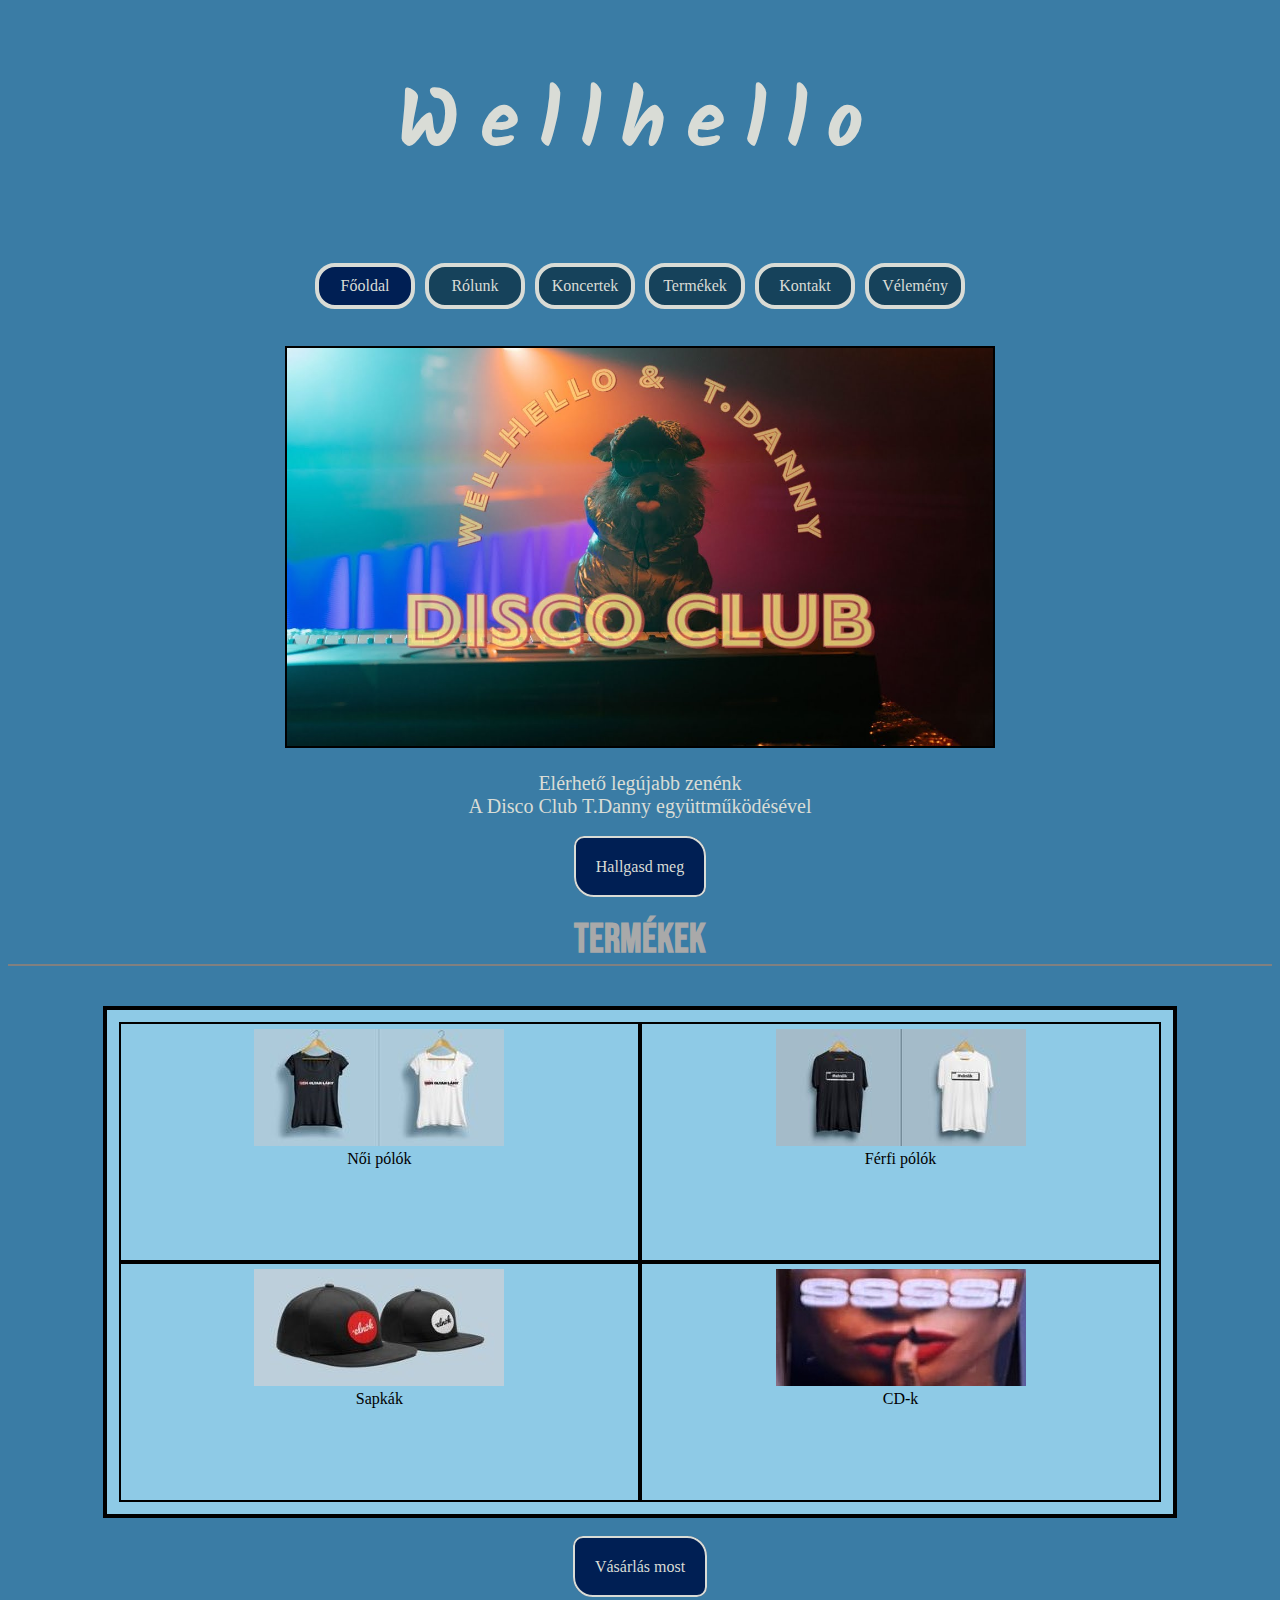
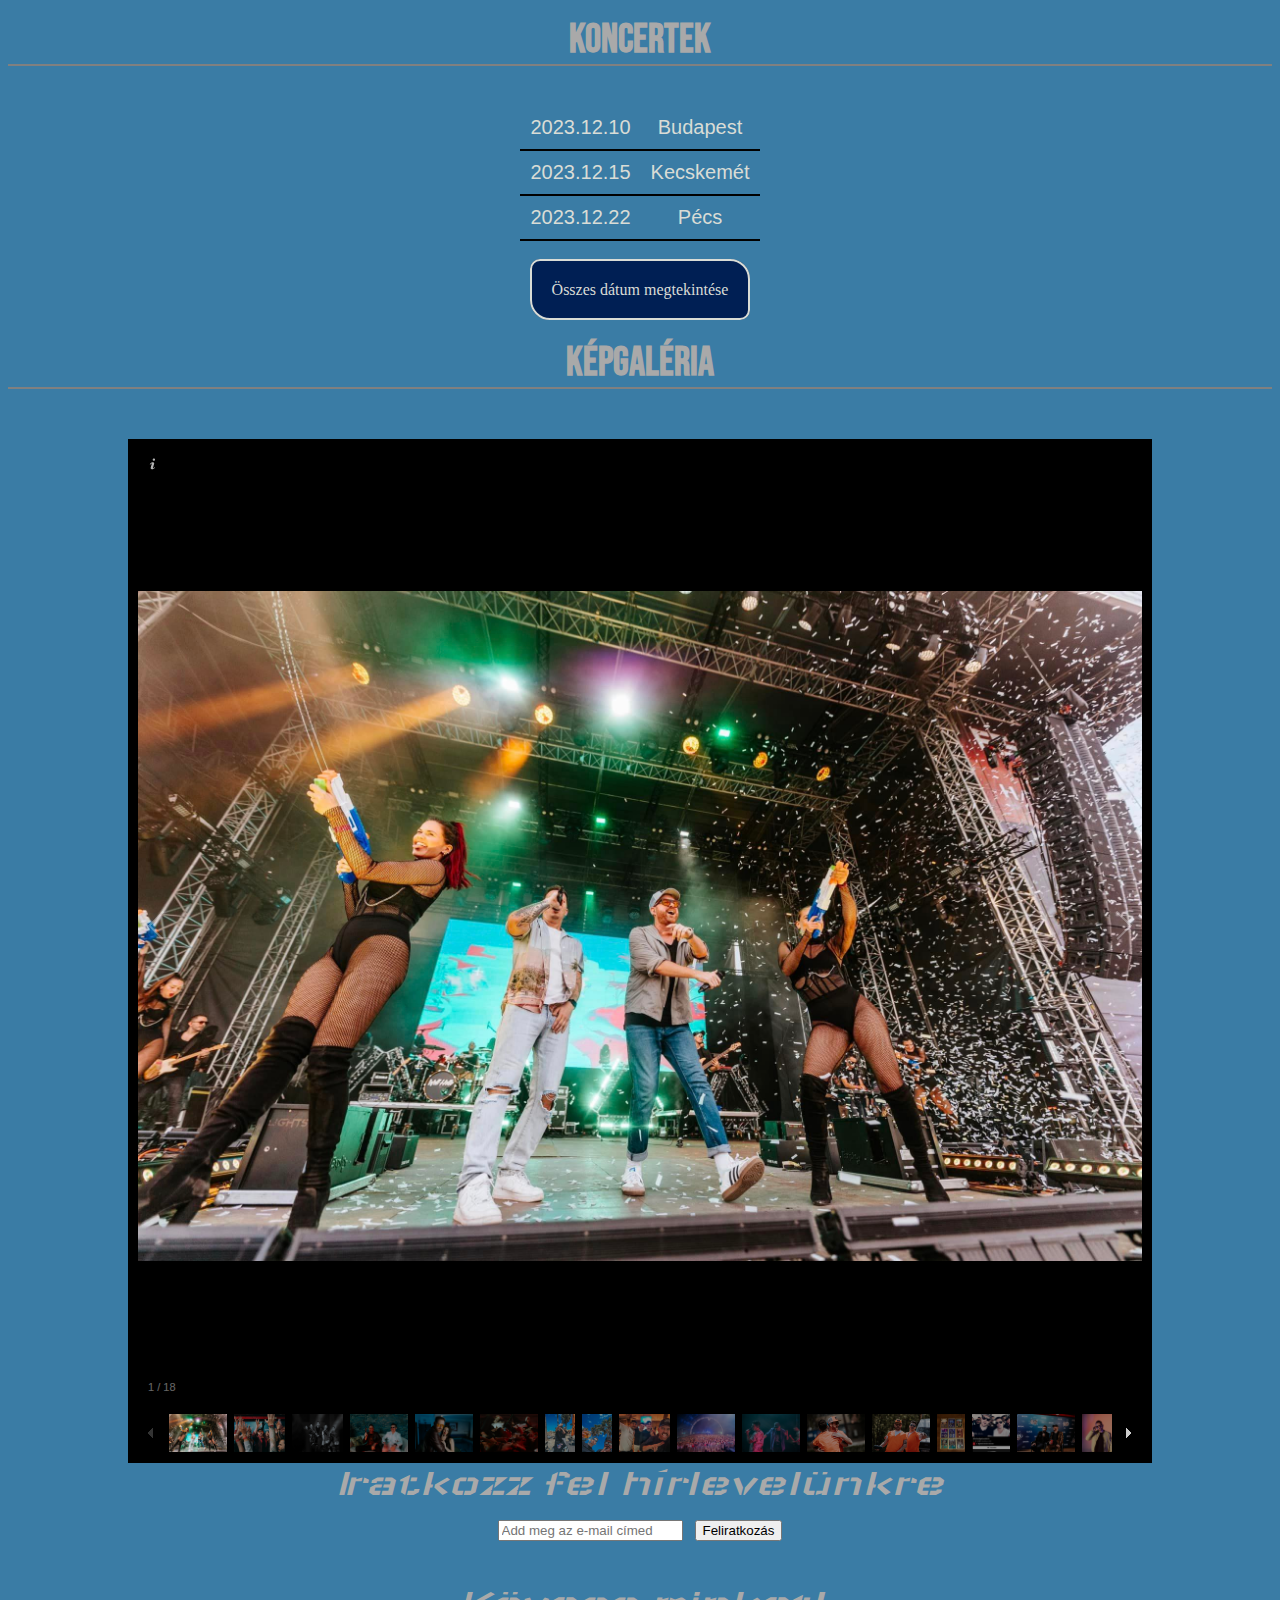
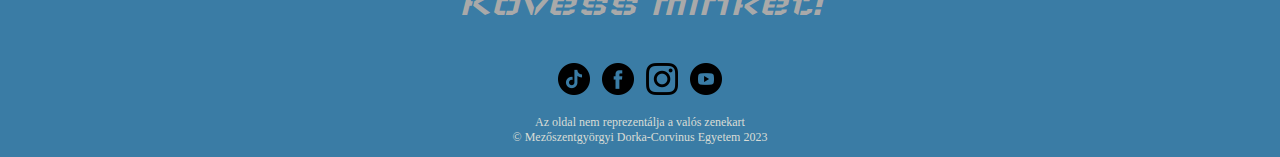
<file: index.html>
<!DOCTYPE html>
<html lang="hu">

<head>
    <meta charset="UTF-8">
    <meta name="viewport" content="width=device-width, initial-scale=1.0">
    <meta name="author" content="Mezőszentgyörgyi Dorka">
    <meta name="description" content="A Wellhello zenekar weboldala">
    <title>Wellhello</title>
    <link rel="icon" type="image/png" sizes="16x16" href="favicon/favicon-16x16.png">
    <link href="https://fonts.googleapis.com/css2?family=Kalam:wght@300&display=swap" rel="stylesheet">
    <link href="https://fonts.googleapis.com/css2?family=Bebas+Neue&family=IBM+Plex+Mono&display=swap" rel="stylesheet">
    <link href="https://fonts.googleapis.com/css2?family=Kalam:wght@300&family=Wallpoet&display=swap" rel="stylesheet">
    <link href="wellhello.css" rel="stylesheet">
    <script src="jquery-3.7.1.js"></script>
    <script src="galleria-1.6.1/src/galleria.js"></script>
    <script src="galleria-1.6.1/src/themes/classic/galleria.classic.js"></script>
    <script type="text/javascript">
        $(document).ready(function () {
            $('#fotogaleria').galleria(
                width = 400,
                height = 500
            );
        });
    </script>
    <script src="dist/jquery.validate.min.js"></script>
    <script>
        $(document).ready(function () {
            $("#feliratkozo").validate({
                rules: {
                    iratkozas: {
                        required: true,
                        email: true,
                    },
                },
                messages: {
                    iratkozas: {
                        required: "Az e-mail cím megadása kötelező",
                        email: "Kérlek létező e-mail címet adj meg!"}
                    }
                });
        });

    </script>
</head>

<body>
    <header class="flex-kontener">
        <h1><a id="kezdolap" href="index.html">Wellhello</a></h1>
    </header>
    <nav class="flex-kontener">
        <ul>
            <li><a href="#" id="active">Főoldal</a></li>
            <li><a href="rolunk.html">Rólunk</a></li>
            <li><a href="koncertek.html">Koncertek</a></li>
            <li><a href="termekek.html">Termékek</a></li>
            <li><a href="kontakt.html">Kontakt</a></li>
            <li><a href="velemeny.html">Vélemény</a></li>
        </ul>
    </nav>
    <div id="flex-kontener">
        <figure>
            <img class="borito" src="kezdolap/legujabbzene.jpg" alt="Legújabb dal borítója">
        </figure>
        <section>
            <p class="ujzene">Elérhető legújabb zenénk<br> A Disco Club T.Danny együttműködésével</p>
            <p><a class="gomb" href="https://www.youtube.com/watch?v=jh5loMOt2Sc">Hallgasd meg</a></p>
        </section>
        <section class="termekek">
            <h3>Termékek</h3>
            <table class="bemutato">
                <tr>
                    <td><img src="kezdolap/polo1.jpg" alt="Női pólók" class="ruha"><br>Női pólók</td>
                    <td><img src="kezdolap/polo2.jpg" alt="Férfi pólók" class="ruha"><br>Férfi pólók</td>
                </tr>
                <tr>
                    <td><img src="kezdolap/sapka.jpg" alt="Sapkák" class="ruha"><br>Sapkák</td>
                    <td><img class="cd" src="kezdolap/cd.jpg" alt="CD"><br>CD-k</td>
                </tr>
            </table>
            <p><a class="gomb" href="termekek.html">Vásárlás most</a></p>
        </section>
        <section>
            <h3>Koncertek</h3>
            <table class="datumok">
                <tr>
                    <td>2023.12.10 </td>
                    <td>Budapest</td>
                </tr>
                <tr>
                    <td>2023.12.15</td>
                    <td>Kecskemét</td>
                </tr>
                <tr>
                    <td>2023.12.22</td>
                    <td>Pécs</td>
                </tr>
            </table>
            <p><a class="gomb" href="koncertek.html">Összes dátum megtekintése</a></p>
        </section>
        <h3>Képgaléria</h3>
        <section class="kepek" id="fotogaleria">
            <img src="kepgaleria/pillanatkep1.jpg" alt="Budapest Park koncert" title="Vízi pisztolyzás">
            <img src="kepgaleria/pillanatkep2.jpg" alt="Budapest Park koncert" title="Koncert előtti csatakiáltás">
            <img src="kepgaleria/pillanatkep3.jpg" alt="Budapest Park koncert" title="Diaz és a táncos lányok">
            <img src="kepgaleria/pillanatkep4.jpg" alt="Klipforgatás-Fluor és Diaz" title="A két rosszfiú">
            <img src="kepgaleria/pillanatkep5.jpg" alt="Klipforgatás" title="Tomi mindig is csajozik">
            <img src="kepgaleria/pillanatkep6.jpg" alt="Klipforgatás" title="Pénzben fürdő Diaz">
            <img src="kepgaleria/pillanatkep7.jpg" alt="Mallorca" title="Pihenés és szelfizés">
            <img src="kepgaleria/pillanatkep8.jpg" alt="Mallorca" title="Iszogatás">
            <img src="kepgaleria/pillanatkep9.jpg" alt="Stúdiózás" title="Az AKC-s fiúkkal">
            <img src="kepgaleria/pillanatkep10.jpg" alt="Strand fesztivál" title="Remek a hangulat, mint mindig">
            <img src="kepgaleria/pillanatkep11.jpg" alt="Strand fesztivál" title="Táncoló Tomi és éneklő Diaz">
            <img src="kepgaleria/pillanatkep12.jpg" alt="Pezsgőeső klipforgatás" title="Jó hangulat">
            <img src="kepgaleria/pillanatkep13.jpg" alt="Pezsgőeső klipforgatás" title="Egyre jobb hangulat">
            <img src="kepgaleria/pillanatkep14.jpg" alt="Aranylemezek" title="Számszerint 9">
            <img src="kepgaleria/pillanatkep15.jpg" alt="Netflix toplista" title="Legnézetebb a #Sohavégetnemérős">
            <img src="kepgaleria/pillanatkep16.jpg" alt="Az RTL stábja kérdezte őket" title="Tomi és Diaz nyilatkoznak">
            <img src="kepgaleria/pillanatkep17.jpg" alt="A rózsaszín háttér előtt" title="Pózolás">
            <img src="kepgaleria/pillanatkep18.jpg" alt="Kép 2014-ből" title="A kezdetek">
        </section>
        <section class="feliratkozas"> 
            <form method="post" action="http://szamtud.uni-corvinus.hu/receive.php" novalidate id="feliratkozo">
                <label>Iratkozz fel hírlevelünkre<br><input type="email" name="iratkozas" placeholder="Add meg az e-mail címed"></label>
                <input type="submit" name="kuldes" value="Feliratkozás">
            </form>
        </section>
        <section class="kovess">
            <p>Kövess minket!</p>
            <a href="https://www.tiktok.com/@wellhello_bello"><img class="kep" src="kezdolap/kovetes_ikon/tiktok.png"
                    alt="tiktok logo"></a>
            <a href="https://www.facebook.com/elnokok/?locale=hu_HU"><img class="kep"
                    src="kezdolap/kovetes_ikon/facebook.png" alt="facebook logo"></a>
            <a href="https://www.instagram.com/wellhello_hivatalos/?hl=hu"><img class="kep"
                    src="kezdolap/kovetes_ikon/instagram.png" alt="instagram logo"></a>
            <a href="https://www.youtube.com/@Wellhello"><img class="kep" src="kezdolap/kovetes_ikon/youtube.png"
                    alt="youtube logo"></a>
        </section>
    </div>
    <footer>
        <p>Az oldal nem reprezentálja a valós zenekart<br>
            &copy; Mezőszentgyörgyi Dorka-Corvinus Egyetem 2023</p>
    </footer>
</body>

</html>
</file>
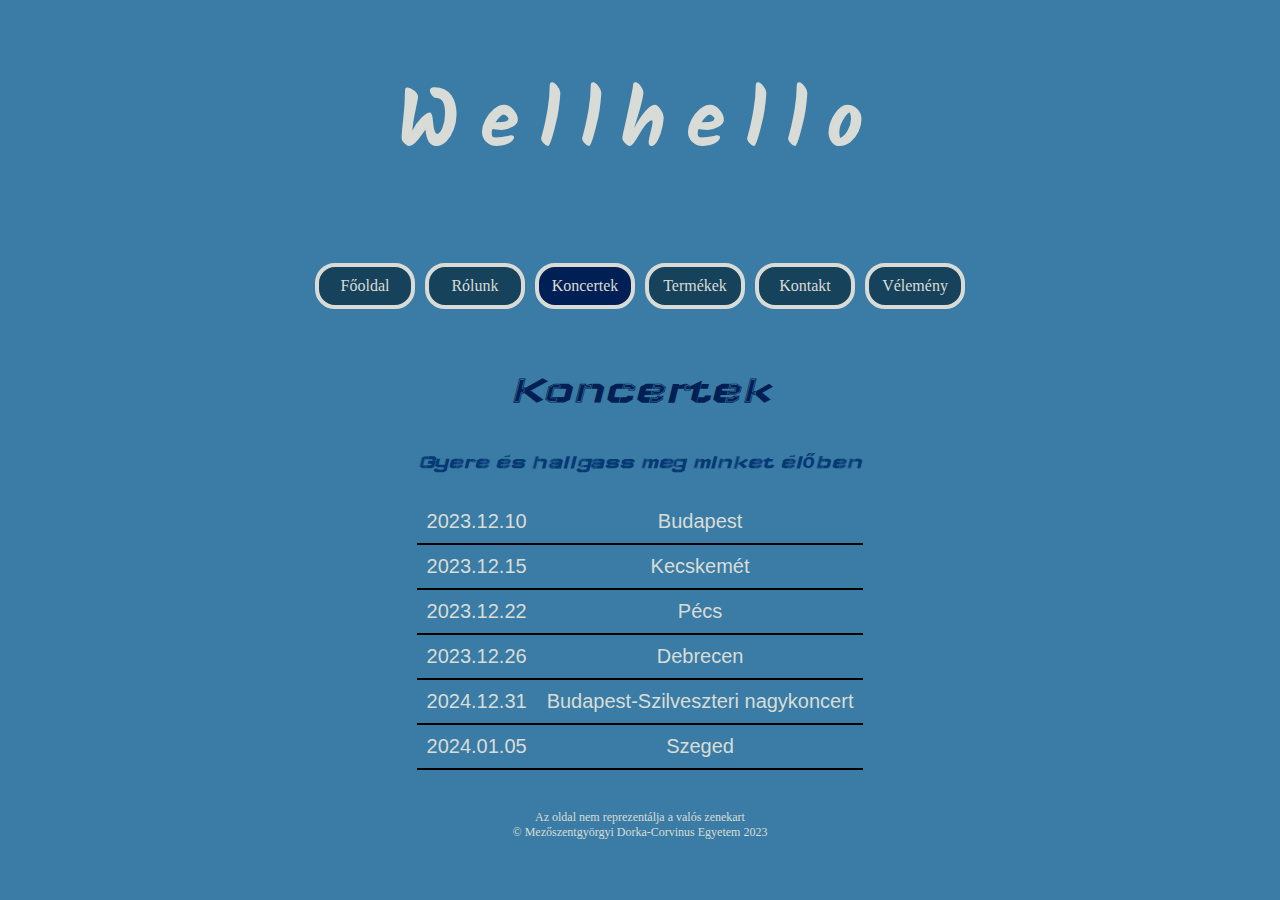
<file: koncertek.html>
<!DOCTYPE html>
<html lang="hu">

<head>
    <meta charset="UTF-8">
    <meta name="viewport" content="width=device-width, initial-scale=1.0">
    <meta name="author" content="Mezőszentgyörgyi Dorka">
    <meta name="description" content="A Wellhello zenekar weboldala">
    <title>Wellhello</title>
    <link rel="icon" type="image/png" sizes="16x16" href="favicon/favicon-16x16.png">
    <link href="https://fonts.googleapis.com/css2?family=Kalam:wght@300&display=swap" rel="stylesheet">
    <link href="https://fonts.googleapis.com/css2?family=Bebas+Neue&family=IBM+Plex+Mono&display=swap" rel="stylesheet">
    <link href="https://fonts.googleapis.com/css2?family=Kalam:wght@300&family=Wallpoet&display=swap" rel="stylesheet">
    <link href="wellhello.css" rel="stylesheet">
</head>

<body>
    <header class="flex-kontener">
        <h1><a id="kezdolap" href="index.html">Wellhello</a></h1>
    </header>
    <nav class="flex-kontener">
        <ul>
            <li><a href="index.html">Főoldal</a></li>
            <li><a href="rolunk.html">Rólunk</a></li>
            <li><a href="#" id="active">Koncertek</a></li>
            <li><a href="termekek.html">Termékek</a></li>
            <li><a href="kontakt.html">Kontakt</a></li>
            <li><a href="velemeny.html">Vélemény</a></li>
        </ul>
    </nav>
    <section>
    <h3 class="koncert">Koncertek</h3>
    <h4 class="gyere">Gyere és hallgass meg minket élőben</h4>
            <table class="datumok">
                <tr>
                    <td>2023.12.10 </td>
                    <td>Budapest</td>
                </tr>
                <tr>
                    <td>2023.12.15</td>
                    <td>Kecskemét</td>
                </tr>
                <tr>
                    <td>2023.12.22</td>
                    <td>Pécs</td>
                </tr>
                <tr>
                    <td>2023.12.26</td>
                    <td>Debrecen</td>
                </tr>
                <tr>
                    <td>2024.12.31</td>
                    <td>Budapest-Szilveszteri nagykoncert</td>
                </tr>
                <tr>
                    <td>2024.01.05</td>
                    <td>Szeged</td>
                </tr>
            </table>
        </section>
    <footer>
        <p>Az oldal nem reprezentálja a valós zenekart<br>
            &copy; Mezőszentgyörgyi Dorka-Corvinus Egyetem 2023</p>
    </footer>
</body>

</html>
</file>
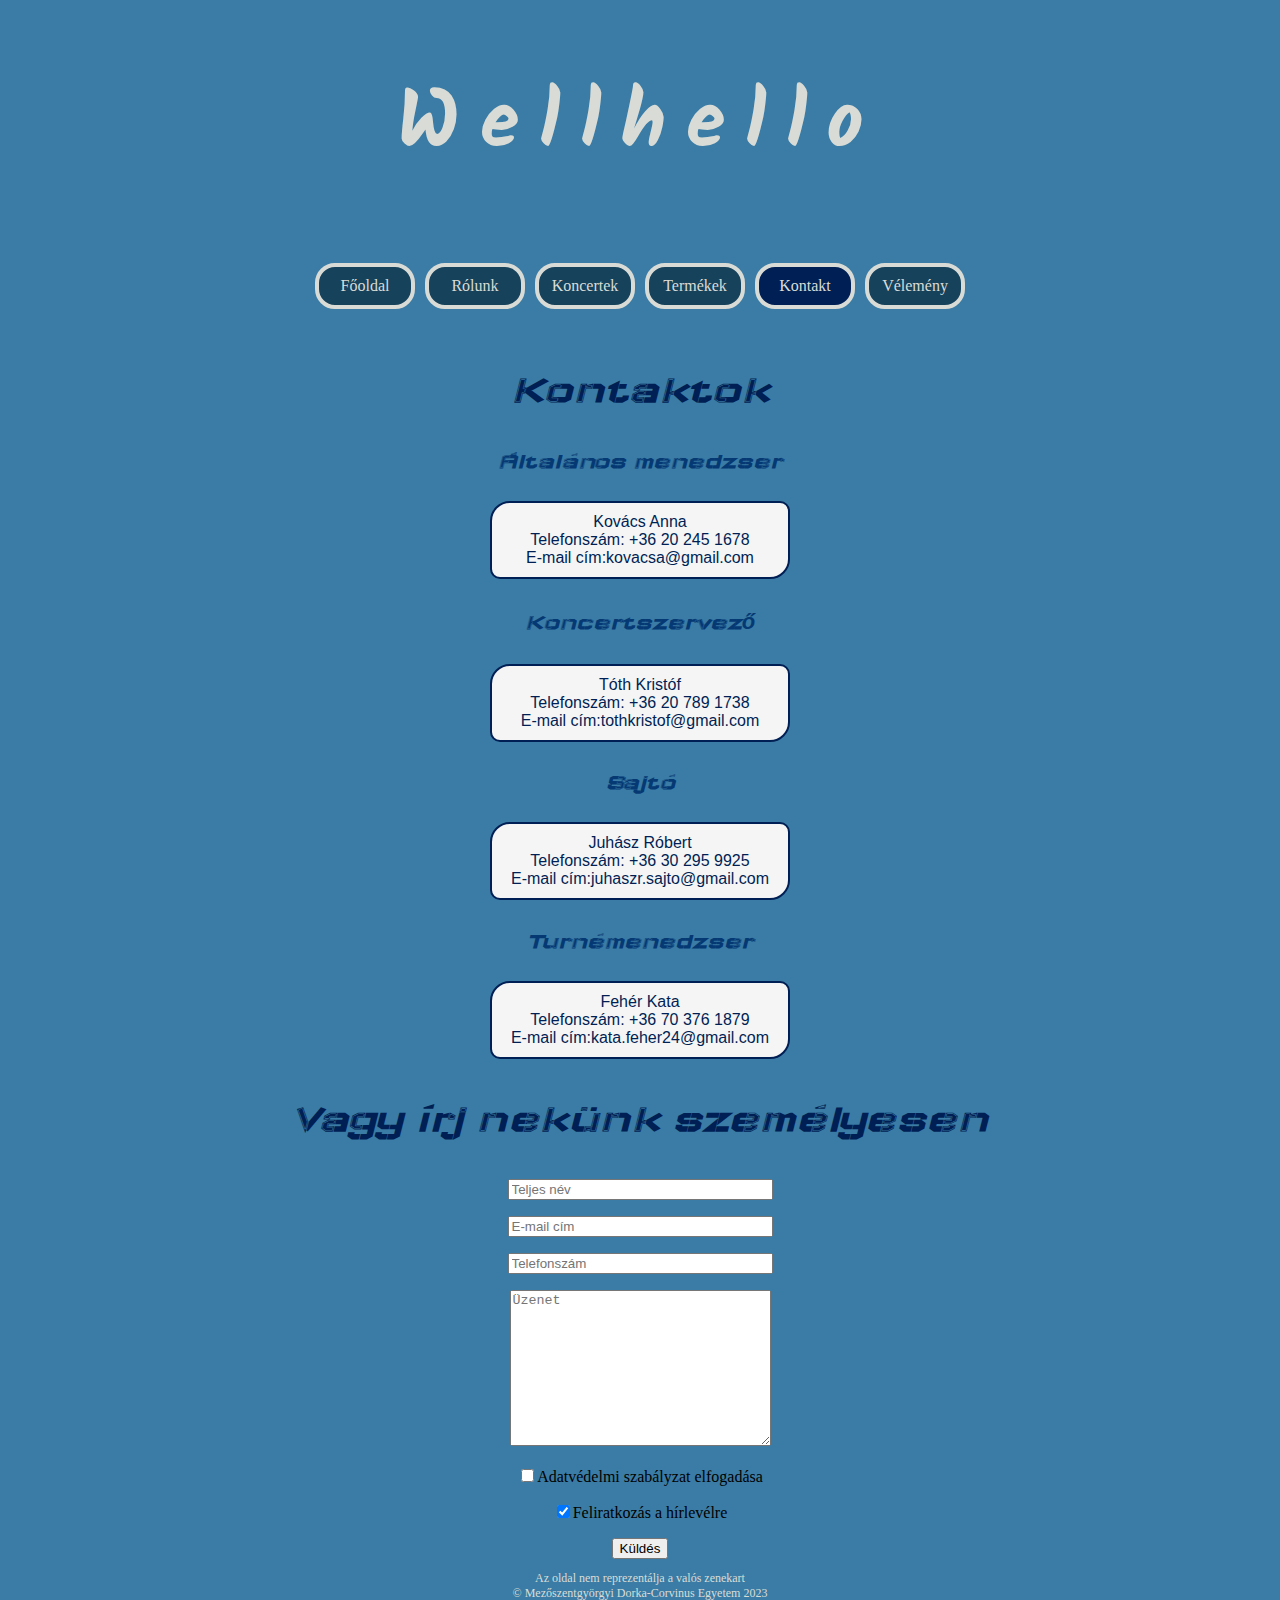
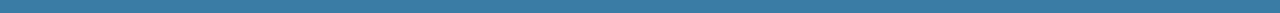
<file: kontakt.html>
<!DOCTYPE html>
<html lang="hu">

<head>
    <meta charset="UTF-8">
    <meta name="viewport" content="width=device-width, initial-scale=1.0">
    <meta name="author" content="Mezőszentgyörgyi Dorka">
    <meta name="description" content="A Wellhello zenekar weboldala">
    <title>Wellhello</title>
    <link rel="icon" type="image/png" sizes="16x16" href="favicon/favicon-16x16.png">
    <link href="https://fonts.googleapis.com/css2?family=Kalam:wght@300&display=swap" rel="stylesheet">
    <link href="https://fonts.googleapis.com/css2?family=Bebas+Neue&family=IBM+Plex+Mono&display=swap" rel="stylesheet">
    <link href="https://fonts.googleapis.com/css2?family=Kalam:wght@300&family=Wallpoet&display=swap" rel="stylesheet">
    <link href="wellhello.css" rel="stylesheet">
    <script src="jquery-3.7.1.js"></script>
    <script src="dist/jquery.validate.min.js"></script>
    <script>
        $(document).ready(function () {
            $("#uzenetkuldes").validate({
                rules: {
                    tnev: {
                        required: true,
                        minlength: 4
                    },
                    email: {
                        required: true,
                        email: true
                    },
                    telefon:{required: true,
                        minlength: 11,
                        maxlength: 12
                    },
                    uzenet:{required:true},
                    szabalyzat:{required: true},


                },
                messages: {
                    tnev: {
                        required: "A név megadása kötelező",
                        minlength: "Legalább 4 karakter hosszú nevet kell megadni"
                    },
                    email: {
                        required: "Az e-mail cím megadása kötelező",
                        email: "Kérlek létező e-mail címet adj meg!"
                    },
                    telefon:{
                        required: "Telefonszám megadása kötelező",
                        minlength: "Nem megfelelő formátum (11 vagy 12 karakter megadása engedélyezett)",
                        maxlength: "Nem megfelelő formátum (11 vagy 12 karakter megadása engedélyezett)"
                    },
                    uzenet:{required: "Írd be az üzeneted!"},

                    szabalyzat: { required: "Kérlek fogadd el az adatvédelmi szabályzatot"},
                }
            });
        });

    </script>
</head>

<body>
    <header class="flex-kontener">
        <h1><a id="kezdolap" href="index.html">Wellhello</a></h1>
    </header>
    <nav class="flex-kontener">
        <ul>
            <li><a href="index.html">Főoldal</a></li>
            <li><a href="rolunk.html">Rólunk</a></li>
            <li><a href="koncertek.html">Koncertek</a></li>
            <li><a href="termekek.html">Termékek</a></li>
            <li><a href="#" id="active">Kontakt</a></li>
            <li><a href="velemeny.html">Vélemény</a></li>
        </ul>
    </nav>
    <section class="elerhetoseg">
        <h3 class="kontaktcim">Kontaktok</h3>
        <h4 class="alcim">Általános menedzser</h4>
        <p>Kovács Anna<br>Telefonszám: +36 20 245 1678<br>E-mail cím:kovacsa@gmail.com</p>
        <h4 class="alcim">Koncertszervező</h4>
        <p>Tóth Kristóf<br>Telefonszám: +36 20 789 1738<br>E-mail cím:tothkristof@gmail.com</p>
        <h4 class="alcim">Sajtó</h4>
        <p>Juhász Róbert<br>Telefonszám: +36 30 295 9925<br>E-mail cím:juhaszr.sajto@gmail.com</p>
        <h4 class="alcim">Turnémenedzser</h4>
        <p>Fehér Kata<br>Telefonszám: +36 70 376 1879<br>E-mail cím:kata.feher24@gmail.com</p>
    </section>
    <aside class="kerdes">
        <h3 class="kontaktcim">Vagy írj nekünk személyesen</h3>
        <form id="uzenetkuldes" method="post" action="http://szamtud.uni-corvinus.hu/receive.php" novalidate>
            <p><label><input size="30" type="text" name="tnev" placeholder="Teljes név"></label></p>
            <p><label><input size="30" type="email" name="email" placeholder="E-mail cím"></label></p>
            <p><label><input size="30" type="tel" name="telefon" placeholder="Telefonszám"></label></p>
            <p><label><textarea name="uzenet" placeholder="Üzenet" rows="10" cols="30"></textarea></label></p>
            <p><label><input type="checkbox" name="szabalyzat">Adatvédelmi szabályzat elfogadása</label></p>
            <p><label><input type="checkbox" name="hirlevel" checked>Feliratkozás a hírlevélre</label></p>
            <input type="submit" name="kuldes" value="Küldés">
        </form>
    </aside>
    <footer>
        <p>Az oldal nem reprezentálja a valós zenekart<br>
            &copy; Mezőszentgyörgyi Dorka-Corvinus Egyetem 2023</p>
    </footer>
</body>

</html>
</file>
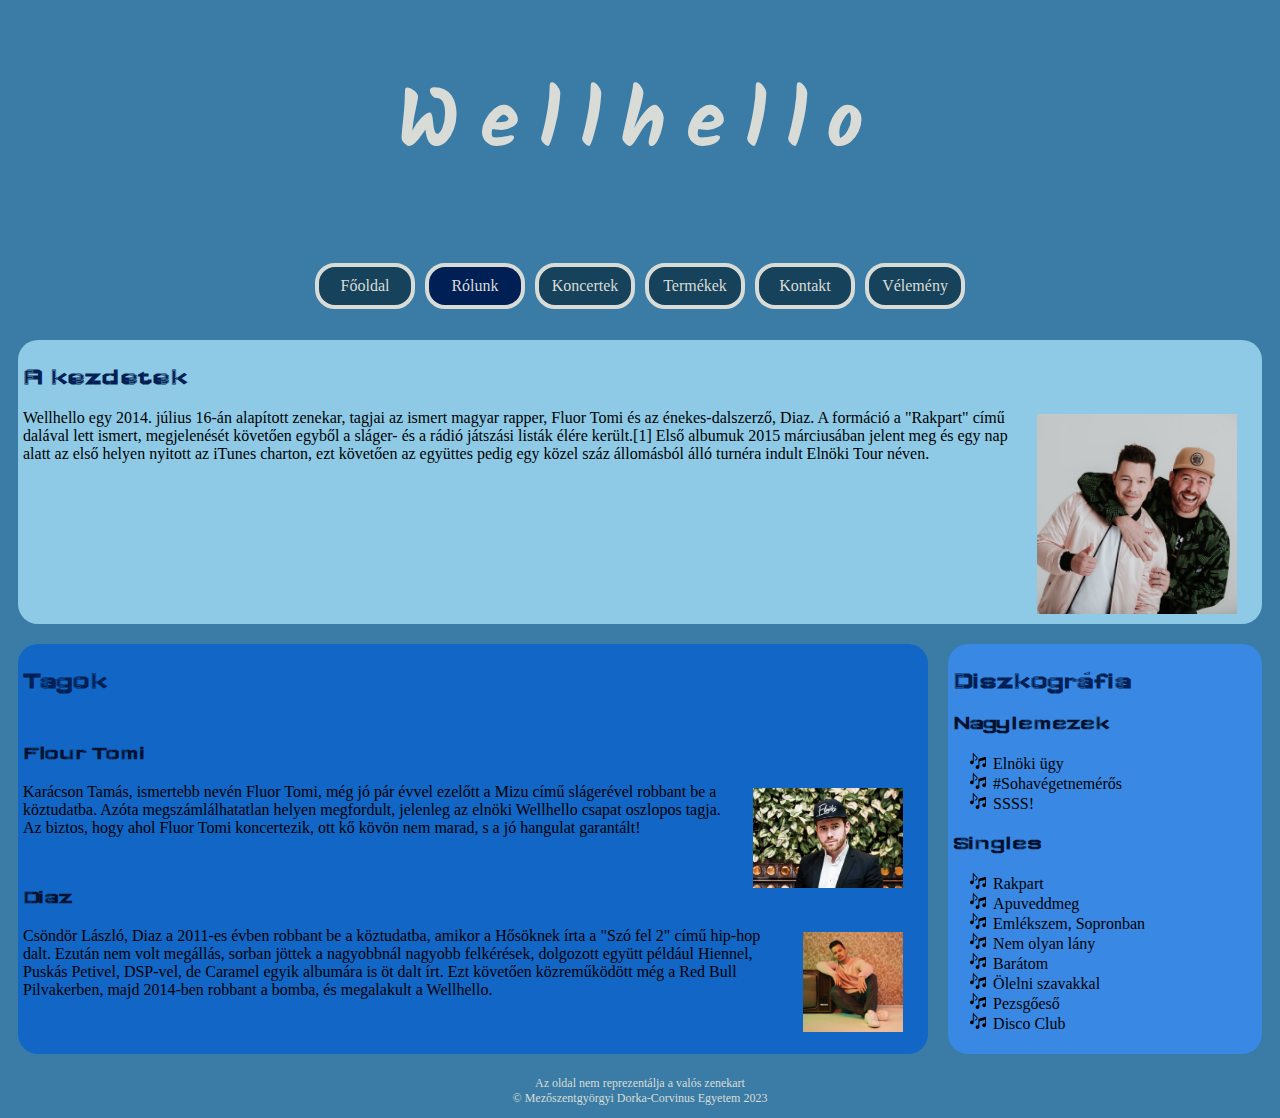
<file: rolunk.html>
<!DOCTYPE html>
<html lang="hu">

<head>
    <meta charset="UTF-8">
    <meta name="viewport" content="width=device-width, initial-scale=1.0">
    <meta name="author" content="Mezőszentgyörgyi Dorka">
    <meta name="description" content="A Wellhello zenekar weboldala">
    <title>Wellhello</title>
    <link rel="icon" type="image/png" sizes="16x16" href="favicon/favicon-16x16.png">
    <link href="https://fonts.googleapis.com/css2?family=Kalam:wght@300&display=swap" rel="stylesheet">
    <link href="https://fonts.googleapis.com/css2?family=Bebas+Neue&family=IBM+Plex+Mono&display=swap" rel="stylesheet">
    <link href="https://fonts.googleapis.com/css2?family=Kalam:wght@300&family=Wallpoet&display=swap" rel="stylesheet">
    <link href="wellhello.css" rel="stylesheet">
</head>

<body>
    <header class="flex-kontener">
        <h1><a id="kezdolap" href="index.html">Wellhello</a></h1>
    </header>
    <nav class="flex-kontener">
        <ul>
            <li><a href="index.html">Főoldal</a></li>
            <li><a href="#" id="active">Rólunk</a></li>
            <li><a href="koncertek.html">Koncertek</a></li>
            <li><a href="termekek.html">Termékek</a></li>
            <li><a href="kontakt.html">Kontakt</a></li>
            <li><a href="velemeny.html">Vélemény</a></li>
        </ul>
    </nav>
    <div class="flex-kontener">
        <article class="kezdetek">
            <h2>A kezdetek</h2>
            <p><img class="zenekarifoto" src="rolunk/rolunkhoz.jpg" alt="Kép az együttes tagjairól">Wellhello egy 2014. július 16-án alapított zenekar, tagjai az ismert magyar rapper, Fluor Tomi és az
                énekes-dalszerző, Diaz. A formáció a "Rakpart" című dalával lett ismert, megjelenését követően egyből a
                sláger- és a rádió játszási listák élére került.[1] Első albumuk 2015 márciusában jelent meg és egy nap
                alatt az első helyen nyitott az iTunes charton, ezt követően az együttes pedig egy közel száz állomásból
                álló turnéra indult Elnöki Tour néven.</p>
        </article>
        <article class="tagok">
            <h2>Tagok</h2>
            <h3>Flour Tomi</h3>
            <img class="tag" src="rolunk/flour.jpg" alt="Kép Flour Tomiról">
            <p>Karácson Tamás, ismertebb nevén Fluor Tomi, még jó pár évvel ezelőtt a Mizu című slágerével robbant be a
                köztudatba. Azóta megszámlálhatatlan helyen megfordult, jelenleg az elnöki Wellhello csapat oszlopos
                tagja.
                Az biztos, hogy ahol Fluor Tomi koncertezik, ott kő kövön nem marad, s a jó hangulat garantált!</p>
            <h3>Diaz</h3>
            <img class="tag" src="rolunk/diaz.jpg" alt="Kép Diazról">
            <p>Csöndör László, Diaz a 2011-es évben robbant be a köztudatba, amikor a Hősöknek írta a "Szó fel 2" című
                hip-hop dalt. Ezután nem volt megállás, sorban jöttek a nagyobbnál nagyobb felkérések, dolgozott együtt
                például Hiennel, Puskás Petivel, DSP-vel, de Caramel egyik albumára is öt dalt írt. Ezt követően
                közreműködött még a Red Bull Pilvakerben, majd 2014-ben robbant a bomba, és megalakult a Wellhello.
            </p>
        </article>
        <aside class="zenek">
            <h2>Diszkográfia</h2>
            <h3>Nagylemezek</h3>
            <ul>
                <li>Elnöki ügy</li>
                <li>#Sohavégetnemérős</li>
                <li>SSSS!</li>
            </ul>
            <h3>Singles</h3>
            <ul>
                <li>Rakpart</li>
                <li>Apuveddmeg</li>
                <li>Emlékszem, Sopronban</li>
                <li>Nem olyan lány</li>
                <li>Barátom</li>
                <li>Ölelni szavakkal</li>
                <li>Pezsgőeső</li>
                <li>Disco Club</li>
            </ul>
        </aside>
    </div>
    <footer>
        <p>Az oldal nem reprezentálja a valós zenekart<br>
            &copy; Mezőszentgyörgyi Dorka-Corvinus Egyetem 2023</p>
    </footer>
</body>

</html>
</file>
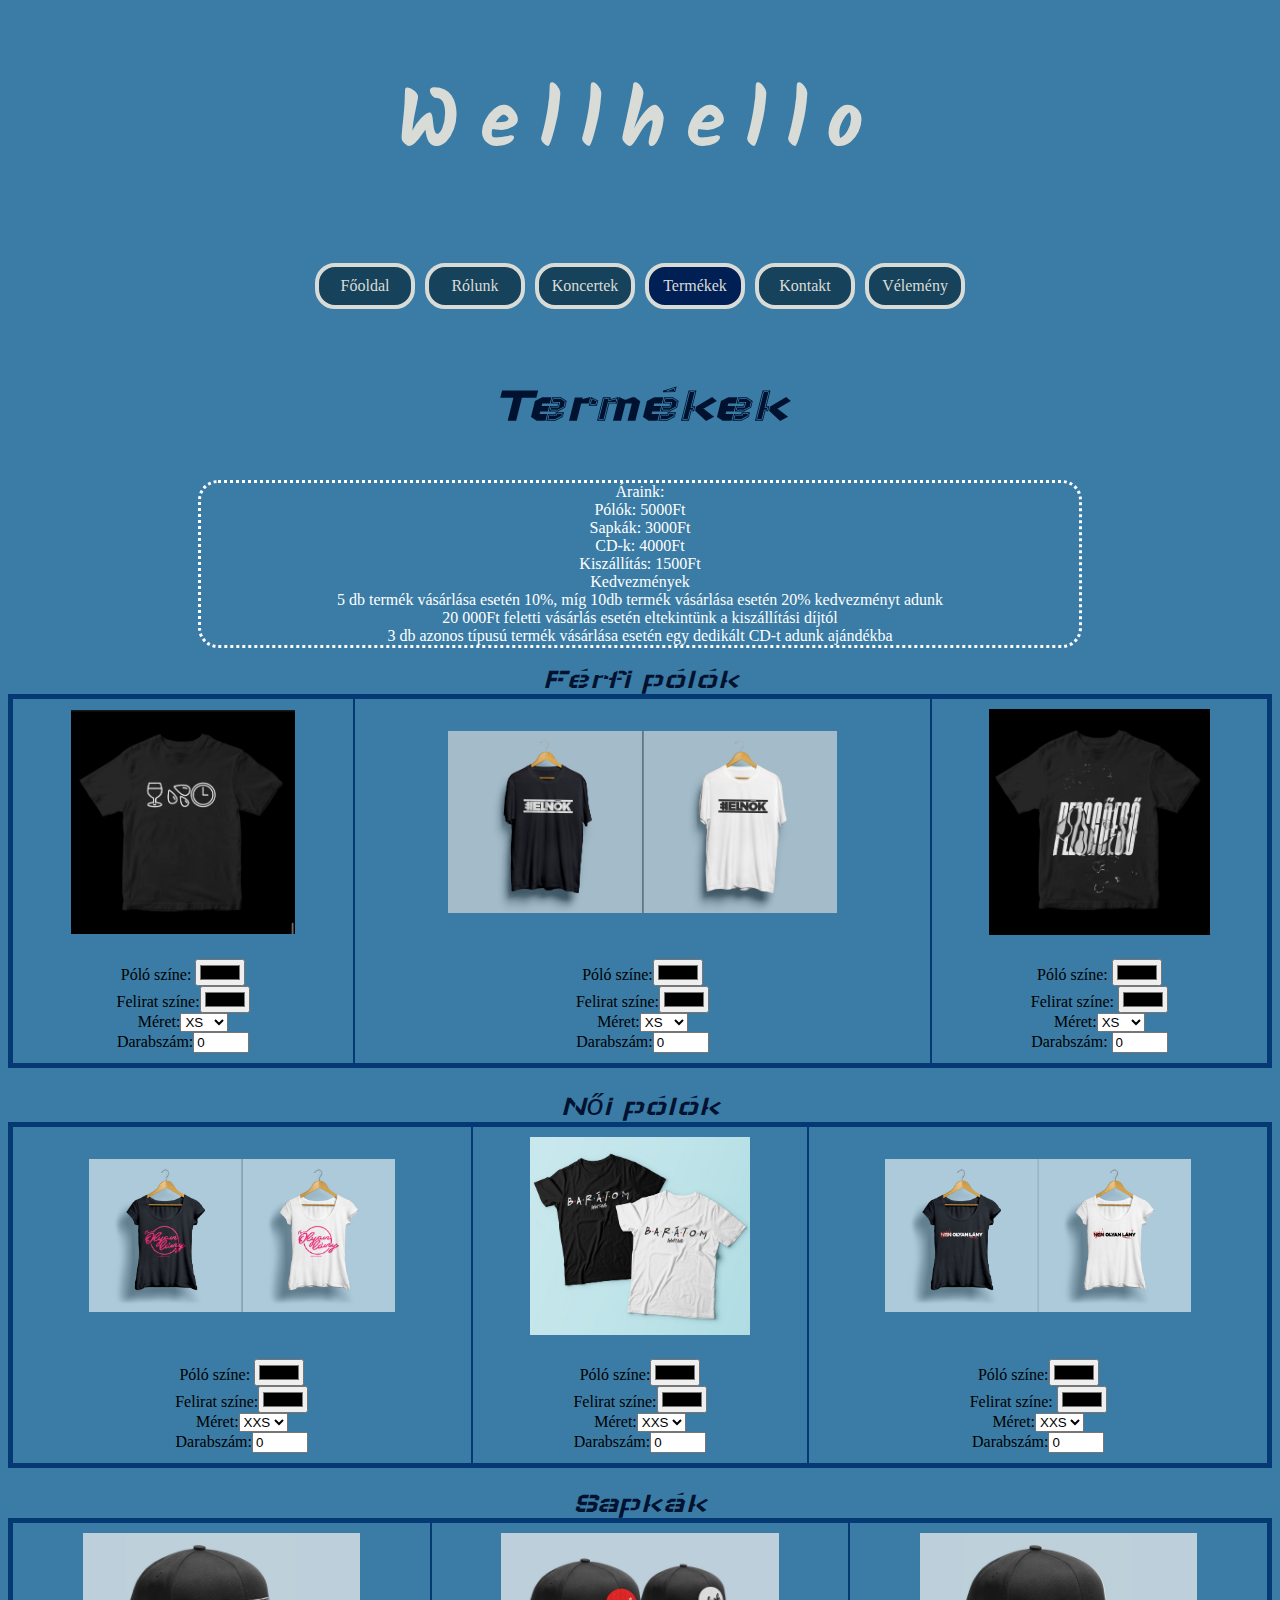
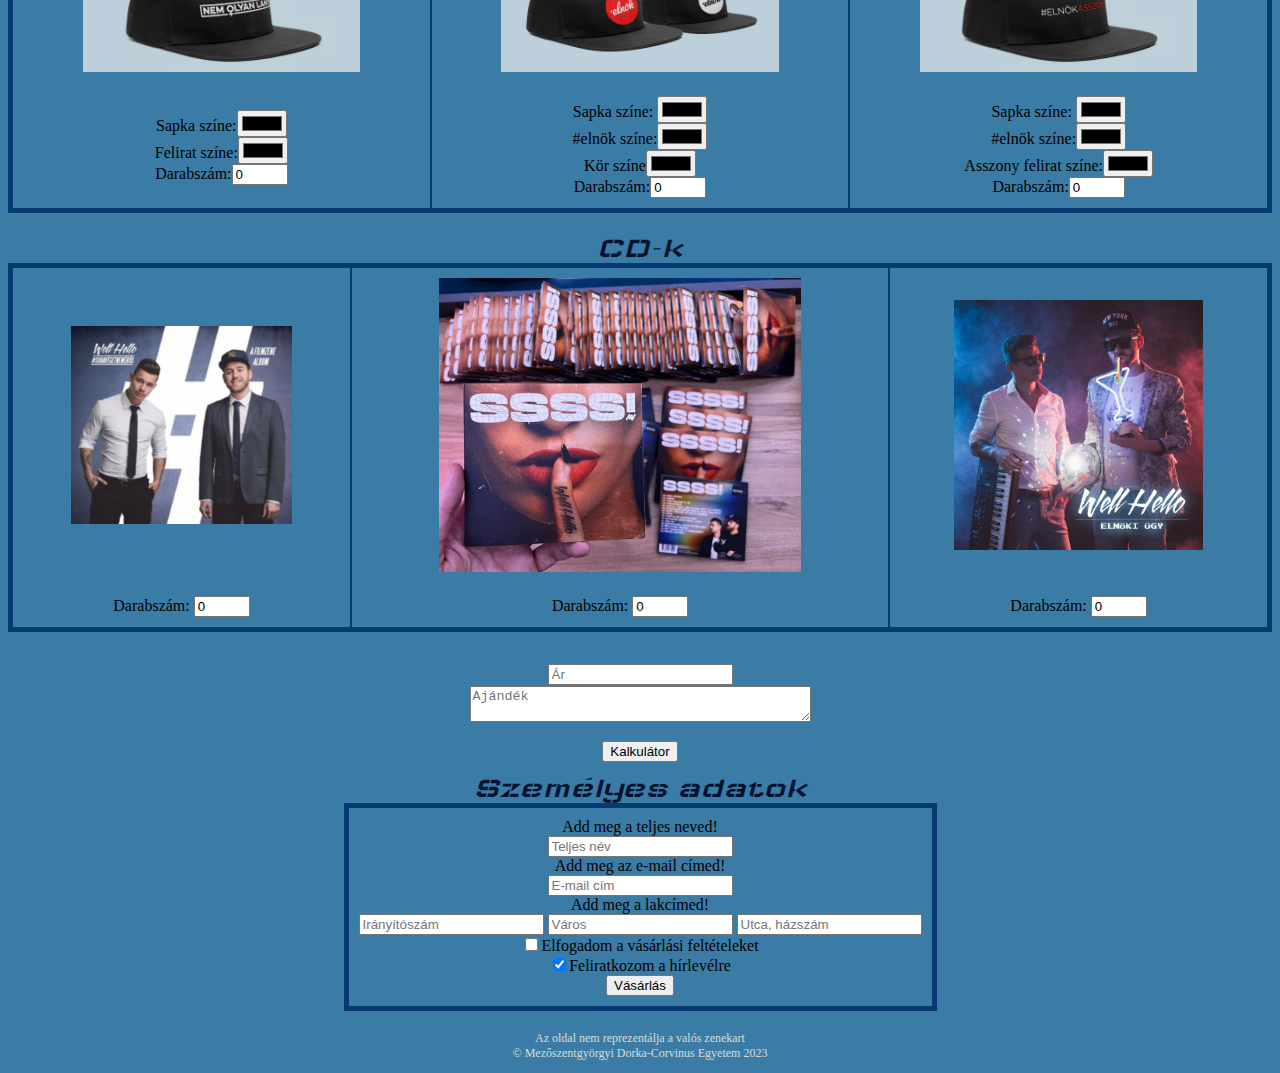
<file: termekek.html>
<!DOCTYPE html>
<html lang="hu">

<head>
    <meta charset="UTF-8">
    <meta name="viewport" content="width=device-width, initial-scale=1.0">
    <meta name="author" content="Mezőszentgyörgyi Dorka">
    <meta name="description" content="A Wellhello zenekar weboldala">
    <title>Wellhello</title>
    <link rel="icon" type="image/png" sizes="16x16" href="favicon/favicon-16x16.png">
    <link href="https://fonts.googleapis.com/css2?family=Kalam:wght@300&display=swap" rel="stylesheet">
    <link href="https://fonts.googleapis.com/css2?family=Bebas+Neue&family=IBM+Plex+Mono&display=swap" rel="stylesheet">
    <link href="https://fonts.googleapis.com/css2?family=Kalam:wght@300&family=Wallpoet&display=swap" rel="stylesheet">
    <link href="wellhello.css" rel="stylesheet">
    <script src="jquery-3.7.1.js"></script>
    <script src="dist/jquery.validate.min.js"></script>
    <script>
        $(document).ready(function () {
            $("#adatok").validate({
                rules: {
                    tnev: {
                        required: true,
                        minlength: 4
                    },
                    emailcim: {
                        required: true,
                        email: true
                    },
                    iranyitosz: {
                        required: true,
                        number: true,
                        rangelength: [4,4]
                    },
                    varos: {
                        required: true

                    },
                    utca: { required: true },
                    feltetel:{required: true},


                },
                messages: {
                    tnev: {
                        required: "A név megadása kötelező",
                        minlength: "Legalább 4 karakter hosszú nevet kell megadni"
                    },
                    emailcim: {
                        required: "Az e-mail cím megadása kötelező",
                        email: "Kérlek létező e-mail címet adj meg!"
                    },
                    iranyitosz: {
                        required: "Az irányítószám megadása kötelező",
                        number: "Számokat adj meg",
                        rangelength: "Létező irányítószámot adj meg (négyjegyű)"
                    },
                    varos: {
                        required: "Város megadása kötelező"
                    },
                    utca: { required: "Cím megadása kötelező" },
                    feltetel: { required: "Kérlek fogadd el a vásárlási feltételeket"},
                }
            });
        });

    </script>
</head>

<body>
    <header class="flex-kontener">
        <h1><a id="kezdolap" href="index.html">Wellhello</a></h1>
    </header>
    <nav class="flex-kontener">
        <ul>
            <li><a href="index.html">Főoldal</a></li>
            <li><a href="rolunk.html">Rólunk</a></li>
            <li><a href="koncertek.html">Koncertek</a></li>
            <li><a href="#" id="active">Termékek</a></li>
            <li><a href="kontakt.html">Kontakt</a></li>
            <li><a href="velemeny.html">Vélemény</a></li>
        </ul>
    </nav>
    <section>
        <h3 class="termekcim">Termékek</h3>
        <p class="arak">Áraink:<br>
            Pólók: 5000Ft<br>
            Sapkák: 3000Ft<br>
            CD-k: 4000Ft<br>
            Kiszállítás: 1500Ft<br>
            Kedvezmények<br>
            5 db termék vásárlása esetén 10%, míg 10db termék vásárlása esetén 20% kedvezményt adunk<br>
            20 000Ft feletti vásárlás esetén eltekintünk a kiszállítási díjtól<br>
            3 db azonos típusú termék vásárlása esetén egy dedikált CD-t adunk ajándékba
        </p>
        <form id="adatok" method="post" action="http://szamtud.uni-corvinus.hu/receive.php" novalidate>
            <table class="termektabla">
                <caption>Férfi pólók</caption>
                <tr>
                    <td><img src="termekek/shop1.jpg" alt="Pezsgőeső póló mintás"></td>
                    <td><img src="termekek/shop6.jpg" alt="Elnöki ügy póló"></td>
                    <td><img src="termekek/shop9.jpg" alt="Pezsgőeső póló feliratos"></td>
                </tr>
                <tr>
                    <td><label>Póló színe: <input type="color" name="polo1szin"></label><br> 
                        <label>Felirat színe:<input type="color" name="polo1feliratszin"></label><br>
                        <label>Méret:<select name="meret1">
                                <option>XS</option>
                                <option>S</option>
                                <option>M</option>
                                <option>L</option>
                                <option>XL</option>
                                <option>XXL</option>
                            </select></label><br>
                         <label>Darabszám:<input type="number" value="0" min="0" max="10" name="polo1db"
                                id="polodb1"></label>
                    </td>
                    <td> <label>Póló színe:<input type="color" name="polo2szin"></label><br> <label>Felirat színe:<input
                                type="color" name="polo2feliratszin"></label><br>
                        <label>Méret:<select name="meret2">
                                <option>XS</option>
                                <option>S</option>
                                <option>M</option>
                                <option>L</option>
                                <option>XL</option>
                                <option>XXL</option>
                            </select></label><br>
                         <label>Darabszám:<input type="number" value="0" min="0" max="10" name="polo2db"
                                id="polodb2"></label>
                    </td>
                    <td><label>Póló színe: <input type="color" name="polo3szin"></label><br><label>Felirat színe: <input
                                type="color" name="polo3feliratszin"></label><br>
                        <label>Méret:<select name="meret3">
                                <option>XS</option>
                                <option>S</option>
                                <option>M</option>
                                <option>L</option>
                                <option>XL</option>
                                <option>XXL</option>
                            </select></label><br>
                        <label>Darabszám: <input type="number" value="0" min="0" max="10" name="polo3db"
                                id="polodb3"></label>
                    </td>
                </tr>
            </table>
            <table class="termektabla">
                <caption>Női pólók</caption>
                <tr>
                    <td><img src="termekek/shop7.jpg" alt="Nem olyan lány1"></td>
                    <td><img src="termekek/shop2.jpg" alt="Barátom"></td>
                    <td><img src="termekek/shop8.jpg" alt="Nem olyan lány2"></td>
                </tr>
                <tr>
                    <td><label>Póló színe: <input type="color" name="polo4szin"></label><br> <label>Felirat színe:<input
                                type="color" name="polo4feliratszin"></label><br>
                        <label>Méret:<select name="meret4">
                                <option>XXS</option>
                                <option>XS</option>
                                <option>S</option>
                                <option>M</option>
                                <option>L</option>
                                <option>XL</option>
                            </select></label><br>
                         <label>Darabszám:<input type="number" value="0" min="0" max="10" name="polo4db"
                                id="polodb4"></label>
                    </td>
                    <td> <label>Póló színe:<input type="color" name="polo5szin"></label><br> <label>Felirat színe:<input
                                type="color" name="polo5feliratszin"></label><br>
                        <label>Méret:<select name="meret5">
                                <option>XXS</option>
                                <option>XS</option>
                                <option>S</option>
                                <option>M</option>
                                <option>L</option>
                                <option>XL</option>
                            </select></label><br>
                         <label>Darabszám:<input type="number" value="0" min="0" max="10" name="polo5db"
                                id="polodb5"></label>
                    </td>
                    <td> <label>Póló színe:<input type="color" name="polo6szin"></label><br><label>Felirat színe: <input
                                type="color" name="polo6feliratszin"></label><br>
                        <label>Méret:<select name="meret6">
                                <option>XXS</option>
                                <option>XS</option>
                                <option>S</option>
                                <option>M</option>
                                <option>L</option>
                                <option>XL</option>
                            </select></label><br>
                         <label>Darabszám:<input type="number" value="0" min="0" max="10" name="polo6db"
                                id="polodb6"></label>
                    </td>
                </tr>
            </table>
            <table class="termektabla">
                <caption>Sapkák</caption>
                <tr>
                    <td><img src="termekek/shop3.jpg" alt="Nem olyan lány sapka1"></td>
                    <td><img src="termekek/shop5.jpg" alt="Elnök sapka"></td>
                    <td><img src="termekek/shop4.jpg" alt="Nem olyan lány sapka2"></td>
                </tr>
                <tr>
                    <td> <label>Sapka színe:<input type="color" name="sapka1szin"></label><br>
                        <label>Felirat színe:<input type="color" name="sapka1feliratszin"></label><br>
                         <label>Darabszám:<input type="number" value="0" min="0" max="10" name="sapka1db"
                                id="sapkadb1"></label>
                    </td>
                    <td><label>Sapka színe: <input type="color" name="sapka2szin"></label><br>
                        <label>#elnök színe:<input type="color" name="sapka1elnokfeliratszin"></label><br>
                        <label>Kör színe<input type="color" name="sapka2korszin"></label><br>
                        <label>Darabszám:<input type="number" value="0" min="0" max="10" name="sapka2db"
                                id="sapkadb2"></label>
                    </td>
                    <td><label>Sapka színe: <input type="color" name="sapka3szin"></label><br>
                        <label>#elnök színe:<input type="color" name="sapka3elnokfeliratszin"></label><br>
                        <label>Asszony felirat színe:<input type="color" name="sapka3asszonyfeliratszin"></label><br>
                        <label>Darabszám:<input type="number" value="0" min="0" max="10" name="sapka3db"
                                id="sapkadb3"></label>
                    </td>
                </tr>
            </table>
            <table class="termektabla">
                <caption>CD-k</caption>
                <tr>
                    <td><img src="termekek/shop10.jpg" alt="#Sohavégetnemérős"></td>
                    <td><img src="termekek/shop11.jpg" alt="SSSS!"></td>
                    <td><img src="termekek/shop12.jpg" alt="Elnöki ügy"></td>
                </tr>
                <tr>
                    <td> <label>Darabszám: <input type="number" value="0" min="0" max="10" name="cd1db"
                                id="cddb1"></label>
                    </td>
                    <td> <label>Darabszám: <input type="number" value="0" min="0" max="10" name="cd1db"
                                id="cddb2"></label>
                    </td>
                    <td><label>Darabszám: <input type="number" value="0" min="0" max="10" name="cd1db"
                                id="cddb3"></label>
                    </td>
                </tr>
            </table>
            <p class="szamito">
                <input type="text" name="ar" id="osszeg" placeholder="Ár"><br>
                <textarea name="ar" id="ajandek" placeholder="Ajándék" rows="2" cols="40"></textarea><br>
                <input type="button" id="kalkulal" name="szamolo" value="Kalkulátor" onclick="kalkulator()">
            </p>
            <table class="termektabla">
                <caption>Személyes adatok</caption>
                <tr>
                    <td>
                        <label>Add meg a teljes neved!<br><input size="20" type="text" name="tnev"
                                placeholder="Teljes név"></label><br>
                        <label>Add meg az e-mail címed!<br><input size="20" type="email" name="emailcim"
                                placeholder="E-mail cím"></label><br>                       
                        <label>Add meg a lakcímed!<br><input type="text" name="iranyitosz" placeholder="Irányítószám"></label>
                        <label><input type="text" name="varos" placeholder="Város"></label>
                        <label><input type="text" name="utca" placeholder="Utca, házszám"></label><br>
                        <label><input type="checkbox" name="feltetel">Elfogadom a vásárlási
                            feltételeket</label><br>
                        <label><input type="checkbox" name="hirlevel" checked>Feliratkozom a hírlevélre</label><br>
                        <label><input type="submit" value="Vásárlás" name="vasarol"></label>
                    </td>
                </tr>
            </table>
        </form>
    </section>
    <footer>
        <p>Az oldal nem reprezentálja a valós zenekart<br>
            &copy; Mezőszentgyörgyi Dorka-Corvinus Egyetem 2023</p>
    </footer>
    <script src="kalkulator.js"></script>
</body>

</html>
</file>
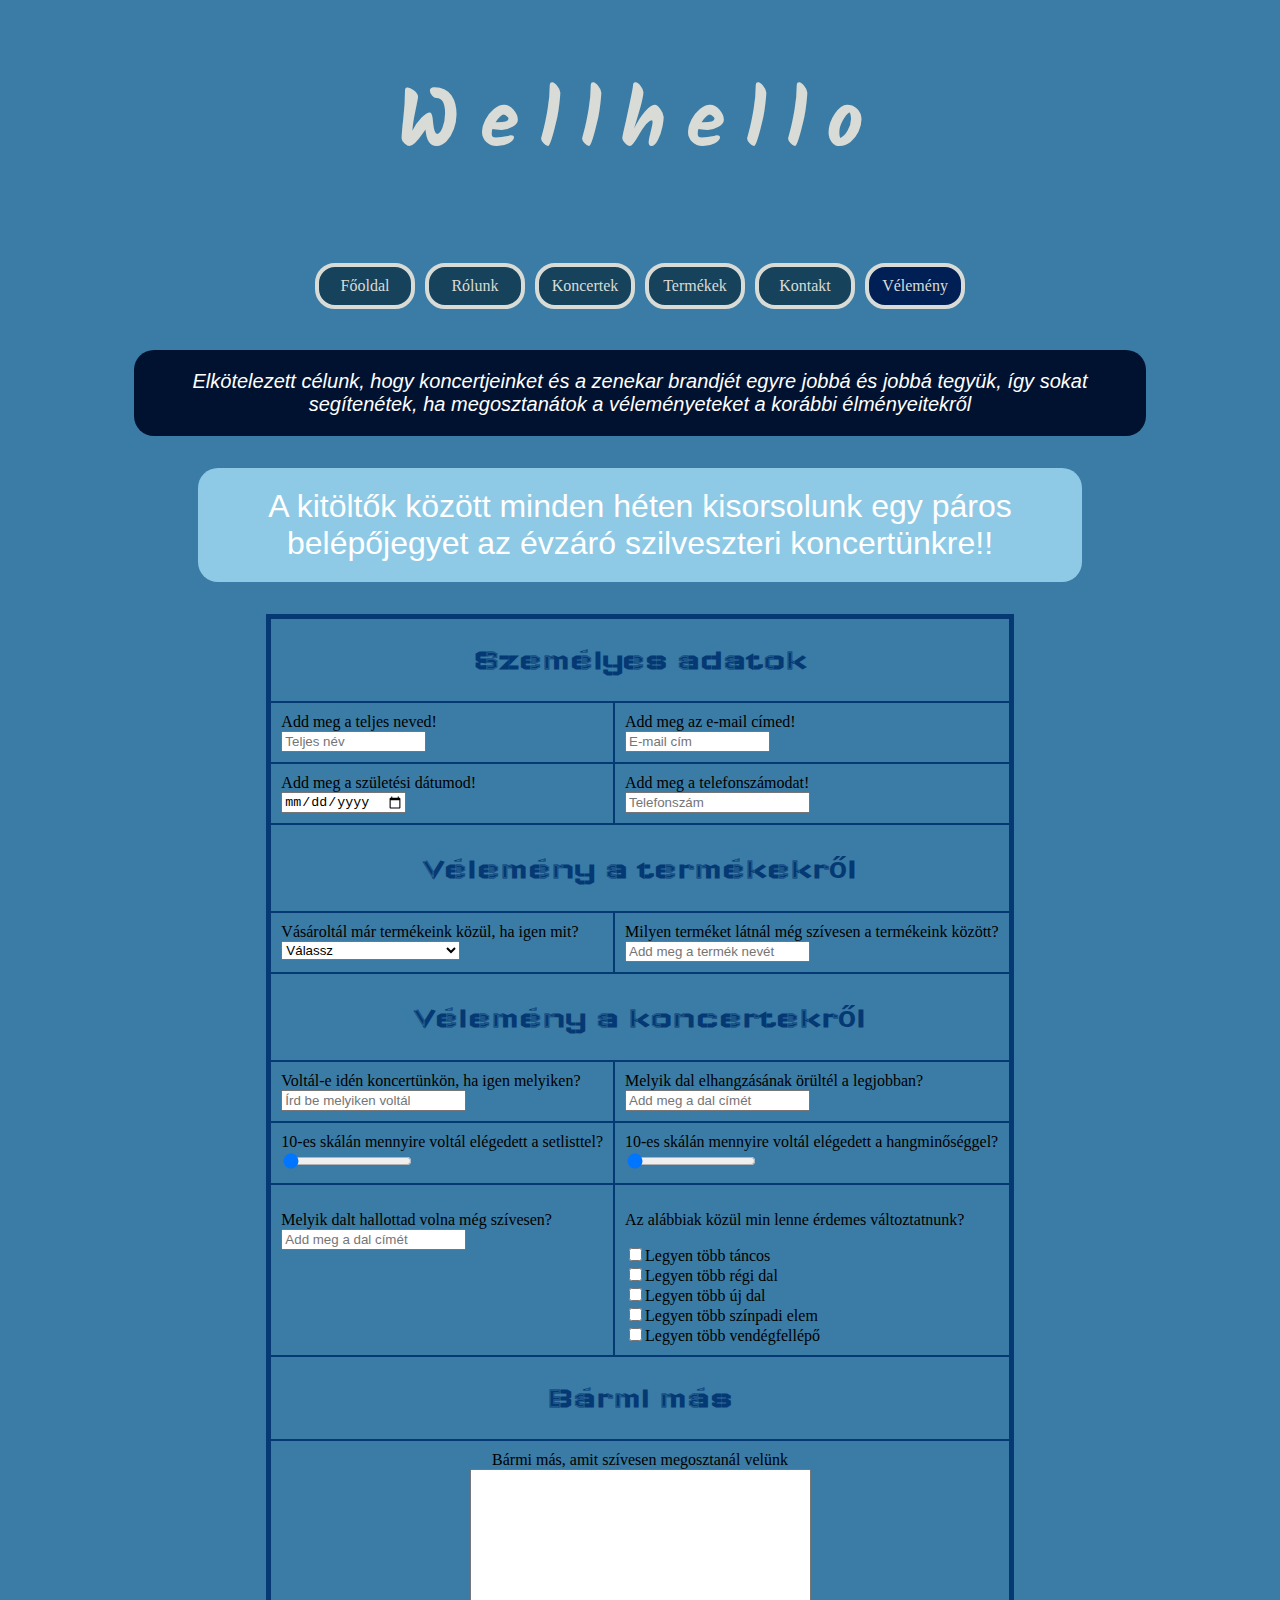
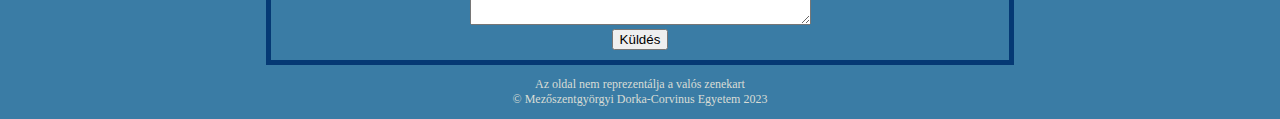
<file: velemeny.html>
<!DOCTYPE html>
<html lang="hu">

<head>
    <meta charset="UTF-8">
    <meta name="viewport" content="width=device-width, initial-scale=1.0">
    <meta name="author" content="Mezőszentgyörgyi Dorka">
    <meta name="description" content="A Wellhello zenekar weboldala">
    <title>Wellhello</title>
    <link rel="icon" type="image/png" sizes="16x16" href="favicon/favicon-16x16.png">
    <link href="https://fonts.googleapis.com/css2?family=Kalam:wght@300&display=swap" rel="stylesheet">
    <link href="https://fonts.googleapis.com/css2?family=Bebas+Neue&family=IBM+Plex+Mono&display=swap" rel="stylesheet">
    <link href="https://fonts.googleapis.com/css2?family=Kalam:wght@300&family=Wallpoet&display=swap" rel="stylesheet">
    <link href="wellhello.css" rel="stylesheet">
    <script src="jquery-3.7.1.js"></script>
    <script src="dist/jquery.validate.min.js"></script>
    <script>
        $(document).ready(function () {
            $("#velemeny").validate({
                rules: {
                    tnev: {
                        required: true,
                        minlength: 4
                    },
                    emailcim: {
                        required: true,
                        email: true
                    },
                    szuldatum: {
                        required: true,

                    },
                    telszam:{required: true,
                        minlength: 11,
                        maxlength: 12
                    },



                },
                messages: {
                    tnev: {
                        required: "A név megadása kötelező",
                        minlength: "Legalább 4 karakter hosszú nevet kell megadni"
                    },
                    emailcim: {
                        required: "Az e-mail cím megadása kötelező",
                        email: "Kérlek létező e-mail címet adj meg!"
                    },
                    szuldatum: {required: "Dátum megadása kötelező"},
                    telszam:{
                        required: "Telefonszám megadása kötelező",
                        minlength: "Nem megfelelő formátum (11 vagy 12 karakter megadása engedélyezett)",
                        maxlength: "Nem megfelelő formátum (11 vagy 12 karakter megadása engedélyezett)"
                    },

                }
            });
        });

    </script>
</head>

<body>
    <header class="flex-kontener">
        <h1><a id="kezdolap" href="index.html">Wellhello</a></h1>
    </header>
    <nav class="flex-kontener">
        <ul>
            <li><a href="index.html">Főoldal</a></li>
            <li><a href="rolunk.html">Rólunk</a></li>
            <li><a href="koncertek.html">Koncertek</a></li>
            <li><a href="termekek.html">Termékek</a></li>
            <li><a href="kontakt.html">Kontakt</a></li>
            <li><a href="#" id="active">Vélemény</a></li>
        </ul>
    </nav>
    <section>
        <p class="bev">Elkötelezett célunk, hogy koncertjeinket és a zenekar brandjét egyre jobbá és jobbá tegyük, így
            sokat
            segítenétek, ha megosztanátok a véleményeteket a korábbi élményeitekről</p>
        <p class="nyer">A kitöltők között minden héten kisorsolunk egy páros belépőjegyet az évzáró szilveszteri
            koncertünkre!!</p>
        <form id="velemeny" method="post" action="http://szamtud.uni-corvinus.hu/receive.php" novalidate>
            <table class="velemenyek">
                <tr class="cim">
                    <td colspan="2">
                        <h2>Személyes adatok</h2>
                    </td>
                </tr>
                <tr>
                    <td class="keretes">
                        <label>Add meg a teljes neved!<br><input size="15" type="text" name="tnev"
                                placeholder="Teljes név" ></label>
                    </td>
                    <td class="keretes">
                        <label>Add meg az e-mail címed!<br><input size="15" type="email" name="emailcim"
                                placeholder="E-mail cím" ></label>
                    </td>
                </tr>
                <tr>
                    <td class="keretes">
                        <label>Add meg a születési dátumod!<br><input type="date" name="szuldatum" ></label>
                    </td>
                    <td class="keretes">
                        <label>Add meg a telefonszámodat!<br><input type="tel" name="telszam"
                                placeholder="Telefonszám" ></label>
                    </td>
                </tr>
                <tr class="cim">
                    <td colspan="2">
                        <h2>Vélemény a termékekről</h2>
                    </td>
                </tr>
                <tr>
                    <td class="keretes">
                        <label>Vásároltál már termékeink közül, ha igen mit?<br><select name="merch" size="1">
                                <option>Válassz</option>
                                <option>Férfi póló</option>
                                <option>Női póló</option>
                                <option>Sapka</option>
                                <option>CD</option>
                                <option>Nem vásároltam korábban</option>
                            </select></label>
                    </td>
                    <td class="keretes">
                        <label>Milyen terméket látnál még szívesen a termékeink között?<br><input type="text" name="merchuj" placeholder="Add meg a termék nevét"></label>
                    </td>
                </tr>
                <tr class="cim">
                    <td colspan="2">
                        <h2>Vélemény a koncertekről</h2>
                    </td>
                </tr>
                <tr>
                    <td class="keretes">
                        <label>Voltál-e idén koncertünkön, ha igen melyiken?<br><input type="text" list="koncertlista" name="koncertnevek"
                                placeholder="Írd be melyiken voltál">
                            <datalist id="koncertlista">
                                <option value="Sopron">
                                <option value="Szekszárd">
                                <option value="Baja">
                                <option value="Budaörs">
                                <option value="Békéscsaba">
                                <option value="EFOTT">
                                <option value="Miskolc">
                                <option value="Dunaújváros">
                                <option value="Debrecen">
                                <option value="Nem voltam"></option>
                            </datalist></label>
                    </td>
                    <td class="keretes">
                        <label>Melyik dal elhangzásának örültél a legjobban?<br><input type="text" name="dalcim"
                                placeholder="Add meg a dal címét"></label>
                    </td>
                </tr>
                <tr>
                    <td class="keretes">
                        <label>10-es skálán mennyire voltál elégedett a setlisttel?<br><input type="range" min="1" max="10" step="1" value="1" name="setlist"></label>
                    </td>
                    <td class="keretes">
                        <label>10-es skálán mennyire voltál elégedett a hangminőséggel?<br><input type="range" min="1" max="10" step="1" value="1" name="hangm"></label>
                    </td>
                </tr>
                <tr>
                    <td class="keretes">
                        <label>Melyik dalt hallottad volna még szívesen?<br><input type="text" name="ujdal"
                                placeholder="Add meg a dal címét">
                        </label>
                    </td>
                    <td class="keretes">
                        <p>Az alábbiak közül min lenne érdemes változtatnunk?</p>
                        <label><input type="checkbox" name="valtoztatas1" value="tobbtancos">Legyen több
                            táncos</label><br>
                        <label><input type="checkbox" name="valtoztatas2" value="tobbregi">Legyen több régi
                            dal</label><br>
                        <label><input type="checkbox" name="valtoztatas3" value="tobbuj">Legyen több új dal</label><br>
                        <label><input type="checkbox" name="valtoztatas4" value="tobbelem">Legyen több színpadi
                            elem</label><br>
                        <label> <input type="checkbox" name="valtoztatas5" value="tobbvendeg">Legyen több
                            vendégfellépő</label>
                    </td>
                </tr>
                <tr class="cim">
                    <td colspan="2">
                        <h2>Bármi más</h2>
                    </td>
                </tr>
                <tr>
                    <td class="barmi" colspan="2">
                        <label>Bármi más, amit szívesen megosztanál velünk<br><textarea name="velemeny" rows="10" cols="40"></textarea></label><br>
                        <label><input type="submit" name="kuld" value="Küldés"></label>
                    </td>
                </tr>
            </table>
        </form>
    </section>
    <footer>
        <p>Az oldal nem reprezentálja a valós zenekart<br>
            &copy; Mezőszentgyörgyi Dorka-Corvinus Egyetem 2023</p>
    </footer>
</body>

</html>
</file>
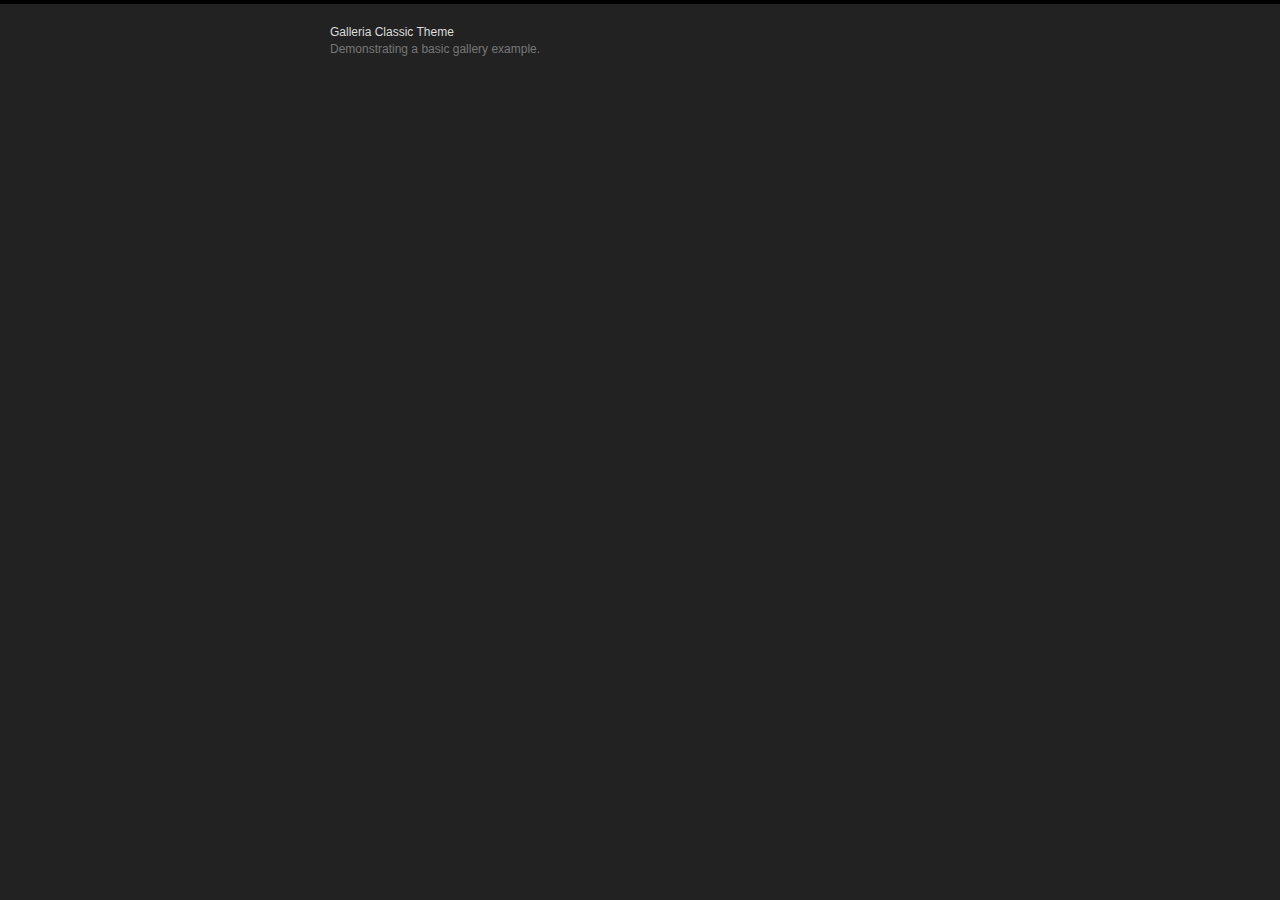
<file: galleria-1.6.1/src/themes/classic/demo-retina.html>
<!DOCTYPE html>
<html lang="en">
    <head>
        <meta charset="utf-8">
        <title>Galleria Classic Theme</title>
        <style>

            /* Demo styles */
            html,body{background:#222;margin:0;}
            body{border-top:4px solid #000;}
            .content{color:#777;font:12px/1.4 "helvetica neue",arial,sans-serif;width:620px;margin:20px auto;}
            h1{font-size:12px;font-weight:normal;color:#ddd;margin:0;}
            p{margin:0 0 20px}
            a {color:#22BCB9;text-decoration:none;}
            .galleria-info-description a {color: #bbb;}
            .cred{margin-top:20px;font-size:11px;}

            /* This rule is read by Galleria to define the gallery height: */
            #galleria{height:320px}

        </style>

        <!-- load jQuery -->
        <!-- <script src="https://ajax.googleapis.com/ajax/libs/jquery/3.1.1/jquery.js"></script> -->
        <script src="https://ajax.googleapis.com/ajax/libs/jquery/2.2.4/jquery.js"></script>

        <!-- load Galleria -->
        <script src="../../galleria.js"></script>

    </head>
<body>
    <div class="content">
        <h1>Galleria Classic Theme</h1>
        <p>Demonstrating a basic gallery example.</p>

        <div id="galleria">
            <a href="https://picsum.photos/id/1055/800/500.jpg" data-srcset="https://picsum.photos/id/1055/800/500.jpg 1x, https://picsum.photos/id/1055/1600/1000.jpg 2x">
                <img src="https://picsum.photos/id/1055/150/100.jpg" srcset="https://picsum.photos/id/1055/150/100.jpg 1x, https://picsum.photos/id/1055/300/200.jpg 2x"
                     data-description="by &lt;a href=&quot;https://unsplash.com/photos/12rzbJhQ89E&quot;&gt;Neil Thomas&lt;/a&gt; on &lt;a href=&quot;https://unsplash.com&quot;&gt;Unsplash&lt;/a&gt;"
                     data-title="Calm before the storm">
            </a>
            <a href="https://picsum.photos/id/268/800/500.jpg" data-srcset="https://picsum.photos/id/268/800/500.jpg 1x, https://picsum.photos/id/268/1600/1000.jpg 2x">
                <img src="https://picsum.photos/id/268/150/100.jpg" srcset="https://picsum.photos/id/268/150/100.jpg 1x, https://picsum.photos/id/268/300/200.jpg 2x"
                     data-description="by &lt;a href=&quot;https://unsplash.com/photos/vc3ZOCf5BN8&quot;&gt;davide ragusa&lt;/a&gt; on &lt;a href=&quot;https://unsplash.com&quot;&gt;Unsplash&lt;/a&gt;"
                     data-title="Wooden gate at the beach">
            </a>
            <a href="https://picsum.photos/id/35/800/500.jpg" data-srcset="https://picsum.photos/id/35/800/500.jpg 1x, https://picsum.photos/id/35/1600/1000.jpg 2x">
                <img src="https://picsum.photos/id/35/150/100.jpg" srcset="https://picsum.photos/id/35/150/100.jpg 1x, https://picsum.photos/id/35/300/200.jpg 2x"
                     data-description="by &lt;a href=&quot;https://unsplash.com/photos/znM0ujn2RUA&quot;&gt;Shane Colella&lt;/a&gt; on &lt;a href=&quot;https://unsplash.com&quot;&gt;Unsplash&lt;/a&gt;"
                     data-title="Prickly orange needles">
            </a>
            <a href="https://picsum.photos/id/810/800/500.jpg" data-srcset="https://picsum.photos/id/810/800/500.jpg 1x, https://picsum.photos/id/810/1600/1000.jpg 2x">
                <img src="https://picsum.photos/id/810/150/100.jpg" srcset="https://picsum.photos/id/810/150/100.jpg 1x, https://picsum.photos/id/810/300/200.jpg 2x"
                     data-description="by &lt;a href=&quot;https://unsplash.com/photos/5QyPh6O9tfw&quot;&gt;Luís Perdigão&lt;/a&gt; on &lt;a href=&quot;https://unsplash.com&quot;&gt;Unsplash&lt;/a&gt;"
                     data-title="Bridge To Anywhere">
            </a>
            <a href="https://picsum.photos/id/327/800/500.jpg" data-srcset="https://picsum.photos/id/327/800/500.jpg 1x, https://picsum.photos/id/327/1600/1000.jpg 2x">
                <img src="https://picsum.photos/id/327/150/100.jpg" srcset="https://picsum.photos/id/327/150/100.jpg 1x, https://picsum.photos/id/327/300/200.jpg 2x"
                     data-description="by &lt;a href=&quot;https://unsplash.com/photos/Gg7uKdHFb_c&quot;&gt;Ryan Schroeder&lt;/a&gt; on &lt;a href=&quot;https://unsplash.com&quot;&gt;Unsplash&lt;/a&gt;"
                     data-title="Alpine mountains under a clear sky">
            </a>
            <a href="https://picsum.photos/id/241/800/500.jpg" data-srcset="https://picsum.photos/id/241/800/500.jpg 1x, https://picsum.photos/id/241/1600/1000.jpg 2x">
                <img src="https://picsum.photos/id/241/150/100.jpg" srcset="https://picsum.photos/id/241/150/100.jpg 1x, https://picsum.photos/id/241/300/200.jpg 2x"
                     data-description="by &lt;a href=&quot;https://unsplash.com/photos/1Cg7BQXp024&quot;&gt;Sylwia Bartyzel&lt;/a&gt; on &lt;a href=&quot;https://unsplash.com&quot;&gt;Unsplash&lt;/a&gt;"
                     data-title="monochrome wire fence on hill">
            </a>
            <a href="https://picsum.photos/id/874/800/500.jpg" data-srcset="https://picsum.photos/id/874/800/500.jpg 1x, https://picsum.photos/id/874/1600/1000.jpg 2x">
                <img src="https://picsum.photos/id/874/150/100.jpg" srcset="https://picsum.photos/id/874/150/100.jpg 1x, https://picsum.photos/id/874/300/200.jpg 2x"
                     data-description="by &lt;a href=&quot;https://unsplash.com/photos/Cp-LUHPRpWM&quot;&gt;Christopher Campbell&lt;/a&gt; on &lt;a href=&quot;https://unsplash.com&quot;&gt;Unsplash&lt;/a&gt;"
                     data-title="woman underwater in dress">
            </a>
            <a href="https://picsum.photos/id/42/800/500.jpg" data-srcset="https://picsum.photos/id/42/800/500.jpg 1x, https://picsum.photos/id/42/1600/1000.jpg 2x">
                <img src="https://picsum.photos/id/42/150/100.jpg" srcset="https://picsum.photos/id/42/150/100.jpg 1x, https://picsum.photos/id/42/300/200.jpg 2x"
                     data-description="by &lt;a href=&quot;https://unsplash.com/photos/KR2mdHJ5qMg&quot;&gt;Luke Chesser&lt;/a&gt; on &lt;a href=&quot;https://unsplash.com&quot;&gt;Unsplash&lt;/a&gt;"
                     data-title="Coffee in Montreal">
            </a>
            <a href="https://picsum.photos/id/313/800/500.jpg" data-srcset="https://picsum.photos/id/313/800/500.jpg 1x, https://picsum.photos/id/313/1600/1000.jpg 2x">
                <img src="https://picsum.photos/id/313/150/100.jpg" srcset="https://picsum.photos/id/313/150/100.jpg 1x, https://picsum.photos/id/313/300/200.jpg 2x"
                     data-description="by &lt;a href=&quot;https://unsplash.com/photos/4xYgBTYC2-Q&quot;&gt;Sonja Langford&lt;/a&gt; on &lt;a href=&quot;https://unsplash.com&quot;&gt;Unsplash&lt;/a&gt;"
                     data-title="Cloud on the field">
            </a>
            <a href="https://picsum.photos/id/235/800/500.jpg" data-srcset="https://picsum.photos/id/235/800/500.jpg 1x, https://picsum.photos/id/235/1600/1000.jpg 2x">
                <img src="https://picsum.photos/id/235/150/100.jpg" srcset="https://picsum.photos/id/235/150/100.jpg 1x, https://picsum.photos/id/235/300/200.jpg 2x"
                     data-description="by &lt;a href=&quot;https://unsplash.com/photos/TI-B-TNYJMU&quot;&gt;Paul E. Harrer&lt;/a&gt; on &lt;a href=&quot;https://unsplash.com&quot;&gt;Unsplash&lt;/a&gt;"
                     data-title="View from the Langbathsee mountain lake">
            </a>
            <a href="https://vimeo.com/25750735">
                <span class="video">Works for vimeo too.</span>
            </a>
            <a href="https://www.youtube.com/watch?v=PEEXZZ071FE">
                <span class="video">Works for youtube too.</span>
            </a>
        </div>
    </div>

    <script>
    $(function() {
        // Load the classic theme
        Galleria.loadTheme('galleria.classic.js');

        // Initialize Galleria
        Galleria.run('#galleria');
    });
    </script>
    </body>
</html>
</file>
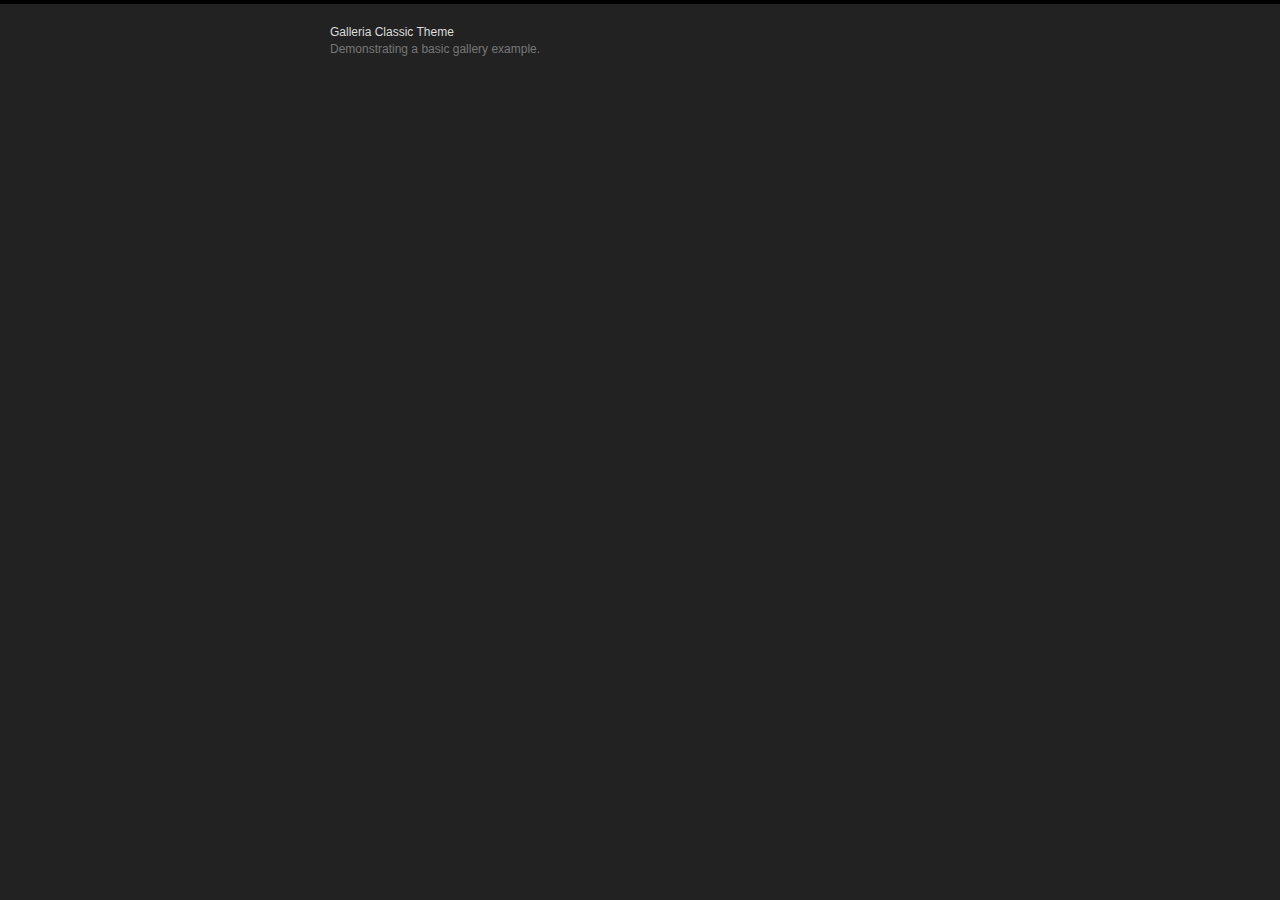
<file: galleria-1.6.1/src/themes/classic/demo.html>
<!DOCTYPE html>
<html lang="en">
    <head>
        <meta charset="utf-8">
        <title>Galleria Classic Theme</title>
        <style>

            /* Demo styles */
            html,body{background:#222;margin:0;}
            body{border-top:4px solid #000;}
            .content{color:#777;font:12px/1.4 "helvetica neue",arial,sans-serif;width:620px;margin:20px auto;}
            h1{font-size:12px;font-weight:normal;color:#ddd;margin:0;}
            p{margin:0 0 20px}
            a {color:#22BCB9;text-decoration:none;}
            .galleria-info-description a {color: #bbb;}
            .cred{margin-top:20px;font-size:11px;}

            /* This rule is read by Galleria to define the gallery height: */
            #galleria{height:320px}

        </style>

        <!-- load jQuery -->
        <!-- <script src="https://ajax.googleapis.com/ajax/libs/jquery/3.1.1/jquery.js"></script> -->
        <script src="https://ajax.googleapis.com/ajax/libs/jquery/2.2.4/jquery.js"></script>

        <!-- load Galleria -->
        <script src="../../galleria.js"></script>

    </head>
<body>
    <div class="content">
        <h1>Galleria Classic Theme</h1>
        <p>Demonstrating a basic gallery example.</p>

        <div id="galleria">
            <a href="https://picsum.photos/id/1055/800/500.jpg">
                <img src="https://picsum.photos/id/1055/150/100.jpg"
                     data-description="by &lt;a href=&quot;https://unsplash.com/photos/12rzbJhQ89E&quot;&gt;Neil Thomas&lt;/a&gt; on &lt;a href=&quot;https://unsplash.com&quot;&gt;Unsplash&lt;/a&gt;"
                     data-title="Calm before the storm">
            </a>
            <a href="https://picsum.photos/id/268/800/500.jpg">
                <img src="https://picsum.photos/id/268/150/100.jpg"
                     data-description="by &lt;a href=&quot;https://unsplash.com/photos/vc3ZOCf5BN8&quot;&gt;davide ragusa&lt;/a&gt; on &lt;a href=&quot;https://unsplash.com&quot;&gt;Unsplash&lt;/a&gt;"
                     data-title="Wooden gate at the beach">
            </a>
            <a href="https://picsum.photos/id/35/800/500.jpg">
                <img src="https://picsum.photos/id/35/150/100.jpg"
                     data-description="by &lt;a href=&quot;https://unsplash.com/photos/znM0ujn2RUA&quot;&gt;Shane Colella&lt;/a&gt; on &lt;a href=&quot;https://unsplash.com&quot;&gt;Unsplash&lt;/a&gt;"
                     data-title="Prickly orange needles">
            </a>
            <a href="https://picsum.photos/id/810/800/500.jpg">
                <img src="https://picsum.photos/id/810/150/100.jpg"
                     data-description="by &lt;a href=&quot;https://unsplash.com/photos/5QyPh6O9tfw&quot;&gt;Luís Perdigão&lt;/a&gt; on &lt;a href=&quot;https://unsplash.com&quot;&gt;Unsplash&lt;/a&gt;"
                     data-title="Bridge To Anywhere">
            </a>
            <a href="https://picsum.photos/id/327/800/500.jpg">
                <img src="https://picsum.photos/id/327/150/100.jpg"
                     data-description="by &lt;a href=&quot;https://unsplash.com/photos/Gg7uKdHFb_c&quot;&gt;Ryan Schroeder&lt;/a&gt; on &lt;a href=&quot;https://unsplash.com&quot;&gt;Unsplash&lt;/a&gt;"
                     data-title="Alpine mountains under a clear sky">
            </a>
            <a href="https://picsum.photos/id/241/800/500.jpg">
                <img src="https://picsum.photos/id/241/150/100.jpg"
                     data-description="by &lt;a href=&quot;https://unsplash.com/photos/1Cg7BQXp024&quot;&gt;Sylwia Bartyzel&lt;/a&gt; on &lt;a href=&quot;https://unsplash.com&quot;&gt;Unsplash&lt;/a&gt;"
                     data-title="monochrome wire fence on hill">
            </a>
            <a href="https://picsum.photos/id/874/800/500.jpg">
                <img src="https://picsum.photos/id/874/150/100.jpg"
                     data-description="by &lt;a href=&quot;https://unsplash.com/photos/Cp-LUHPRpWM&quot;&gt;Christopher Campbell&lt;/a&gt; on &lt;a href=&quot;https://unsplash.com&quot;&gt;Unsplash&lt;/a&gt;"
                     data-title="woman underwater in dress">
            </a>
            <a href="https://picsum.photos/id/42/800/500.jpg">
                <img src="https://picsum.photos/id/42/150/100.jpg"
                     data-description="by &lt;a href=&quot;https://unsplash.com/photos/KR2mdHJ5qMg&quot;&gt;Luke Chesser&lt;/a&gt; on &lt;a href=&quot;https://unsplash.com&quot;&gt;Unsplash&lt;/a&gt;"
                     data-title="Coffee in Montreal">
            </a>
            <a href="https://picsum.photos/id/313/800/500.jpg">
                <img src="https://picsum.photos/id/313/150/100.jpg"
                     data-description="by &lt;a href=&quot;https://unsplash.com/photos/4xYgBTYC2-Q&quot;&gt;Sonja Langford&lt;/a&gt; on &lt;a href=&quot;https://unsplash.com&quot;&gt;Unsplash&lt;/a&gt;"
                     data-title="Cloud on the field">
            </a>
            <a href="https://picsum.photos/id/235/800/500.jpg">
                <img src="https://picsum.photos/id/235/150/100.jpg"
                     data-description="by &lt;a href=&quot;https://unsplash.com/photos/TI-B-TNYJMU&quot;&gt;Paul E. Harrer&lt;/a&gt; on &lt;a href=&quot;https://unsplash.com&quot;&gt;Unsplash&lt;/a&gt;"
                     data-title="View from the Langbathsee mountain lake">
            </a>
            <a href="https://vimeo.com/25750735">
                <span class="video">Works for vimeo too.</span>
            </a>
            <a href="https://www.youtube.com/watch?v=PEEXZZ071FE">
                <span class="video">Works for youtube too.</span>
            </a>
        </div>
    </div>

    <script>
    $(function() {
        // Load the classic theme
        Galleria.loadTheme('galleria.classic.js');

        // Initialize Galleria
        Galleria.run('#galleria');
    });
    </script>
    </body>
</html>
</file>
<file: wellhello.css>
/*Minden oldalra vonatkozó formázás*/
* {
    box-sizing: border-box;
}

html {
    padding: 0px;
    margin: 0px;
    background-color: #3a7ca5;
    scroll-behavior: smooth;
}

.flex-kontener {
    display: flex;
    justify-content: center;
    flex-wrap: wrap;
    flex-direction: row;
}

/*Fejléc formázása*/
header {
    text-align: center;
    font-size: 25px;
    font-family: 'Kalam', 'cursive';
    letter-spacing: 20px;
    max-width: 80%;
    margin-left: auto;
    margin-right: auto;
    padding: 0px;

}

header h1 a {
    color: #d9dcd6;
    text-decoration: none;
}

/*Menüre vonatkozó formázás*/

nav ul {
    list-style-type: none;
    margin-right: auto;
    margin-left: auto;
    padding: 0;
}

nav li a {
    display: block;
    border: 4px solid #d9dcd6;
    border-radius: 20px;
    padding: 10px;
    margin: 5px;
    text-decoration: none;
    background-color: #16425b;
    color: #d9dcd6;
    text-align: center;
    width: 350px;
}

nav a#active {
    background-color: #001f54;
}


/*Kezdőlapra vonatkozó formázás*/
div#flex-kontener {
    text-align: center;
}

img.borito {
    border: 2px solid black;
    max-width: 60%;
    height: auto;
    text-align: center;
}

div#flex-kontener section a.gomb {
    background-color: #001f54;
    color: #d9dcd6;
    border-radius: 10px 20px;
    border: 2px solid #d9dcd6;
    padding: 20px;
    text-decoration: none;
}

div#flex-kontener section p.ujzene {
    font-size: 20px;
    color: #d9dcd6;
    margin: 20px 0px 40px 0px;
}

div#flex-kontener h3 {
    font-size: 40px;
    font-family: 'Bebas Neue', sans-serif;
    border-bottom: 2px grey double;
    color: darkgray;
}

div#flex-kontener section table.bemutato {
    margin-left: auto;
    margin-right: auto;
    margin-bottom: 40px;
    border-spacing: 12px;
    background-color: #8ecae6;
    border: solid black 4px;
    width: 85%;
}

div#flex-kontener section table.bemutato td {
    border: solid black 2px;
    padding: 5px;

}



div#flex-kontener section table.bemutato tr {
    display: flex;
    flex: 0 0 100%;
    flex-wrap: wrap;
    justify-content: center;
    align-items: center;
}

table.datumok {
    margin-left: auto;
    margin-right: auto;
    margin-bottom: 40px;
    border-spacing: 12px;
    border-collapse: collapse;
    text-align: center;
    font-size: 20px;
    font-family: Arial, Helvetica, sans-serif;
    color: #d9dcd6;
}

table.datumok td {
    border-bottom: solid black 2px;
    padding: 10px;
}

.kepek {
    margin-left: auto;
    margin-right: auto;
    margin-top: 50px;
    width: 80vw;
    height: 80vw;
}

div#flex-kontener section.feliratkozas {
    font-size: 40px;
    color: darkgrey;
    font-family: 'Wallpoet', sans-serif;
    font-style: italic;
    margin: 0px;
    padding: 0px;
}

div#flex-kontener section.feliratkozas label.error {
    color: rgb(255, 153, 0);
    font-size: 16px;
    font-weight: bold;
    font-family: 'Times New Roman', Times, serif;
    padding: 10px;
}

div#flex-kontener section.kovess {
    font-size: 40px;
    color: darkgray;
    font-family: 'Wallpoet', sans-serif;
    font-style: italic;
}

div#flex-kontener section.kovess img.kep {
    width: 32px;
    height: auto;
}

/*Rólunk lap formázása*/
div article h2 {
    color: #001f54;
    font-family: 'Wallpoet', sans-serif;
    text-align: left;
}

article.kezdetek {
    background-color: #8ecae6;
    padding: 5px;
    border-radius: 20px;
    margin: 10px;
}

.zenekarifoto {
    height: 200px;
    float: right;
    margin: 5px 20px;
}

article.tagok {
    background-color: rgb(17, 102, 198);
    padding: 5px;
    border-radius: 20px;
    margin: 10px;
}

.tag {
    height: 100px;
    margin: 5px 20px;
    float: right;
}

.tag:hover {
    transform: scale(1.25);
}

article.tagok h3 {
    color: #011230;
    font-family: 'Wallpoet', sans-serif;
    font-size: 20px;
    margin-top: 50px;
}

aside.zenek {
    background-color: rgb(56, 136, 228);
    padding: 5px;
    border-radius: 20px;
    margin: 10px;
    flex: 1 1 100%;
}

aside.zenek h3 {
    color: #011230;
    font-family: 'Wallpoet', sans-serif;
    font-size: 20px;
}
aside.zenek h2 {
    color: #001f54;
    font-family: 'Wallpoet', sans-serif;
    
}
aside.zenek ul {
    list-style-image: url("rolunk/music-note.png");
}

/*Koncertek lap formázása*/
h3.koncert {
    font-family: 'Wallpoet', sans-serif;
    font-size: 40px;
    color: #001f54;
    font-style: italic;
    text-align: center;
}

h4.gyere {
    font-family: 'Wallpoet', sans-serif;
    font-size: 20px;
    color: rgb(5, 57, 116);
    font-style: italic;
    text-align: center;
}

/*Termékek lap formázása*/
.termekcim {
    color: #011230;
    font-family: 'Wallpoet', sans-serif;
    font-size: 50px;
    text-align: center;
    font-style: italic;
}

.arak {
    text-align: center;
    border: dotted 3px white;
    border-radius: 20px;
    max-width: 70%;
    margin-left: auto;
    margin-right: auto;
    color: white;
}

table.termektabla caption {
    color: #011230;
    font-family: 'Wallpoet', sans-serif;
    font-size: 30px;
    text-align: center;
    font-style: italic;

}

table.termektabla tr td img {
    width: 70%;

}

table.termektabla {
    border: solid rgb(5, 57, 116) 5px;
    text-align: center;
    border-collapse: collapse;
    margin-bottom: 20px;
    margin-left: auto;
    margin-right: auto;
}

table.termektabla td {
    border-left: solid rgb(5, 57, 116) 2px;
    padding: 10px;
}

form#adatok label.error {
    color: rgb(255, 153, 0);
    font-size: 16px;
    font-weight: bold;
    font-family: 'Times New Roman', Times, serif;
    padding: 10px;
}

.szamito {
    margin: 10px;
    font-size: 30px;
    text-align: center;
}

/*Kontakt lap formázása*/
h3.kontaktcim {
    font-family: 'Wallpoet', sans-serif;
    font-size: 40px;
    color: #001f54;
    font-style: italic;
    text-align: center;
}

h4.alcim {
    font-family: 'Wallpoet', sans-serif;
    font-size: 22px;
    color: rgb(5, 57, 116);
    font-style: italic;
    text-align: center;
}

section.elerhetoseg p {
    border: 2px solid #001f54;
    background-color: whitesmoke;
    text-align: center;
    margin-left: auto;
    margin-right: auto;
    padding: 10px;
    color: #001f54;
    font-family: Arial, Helvetica, sans-serif;
    width: 300px;
    border-radius: 20px 10px;
}

aside.kerdes {
    text-align: center;
}

form#uzenetkuldes label.error {
    color: rgb(255, 153, 0);
    font-size: 16px;
    font-weight: bold;
    font-family: 'Times New Roman', Times, serif;
    padding: 10px;
}

/*Vélemény lap formázása*/
.bev {
    background-color: #011230;
    color: white;
    font-size: 20px;
    font-family: Arial, Helvetica, sans-serif;
    border-radius: 20px;
    font-style: italic;
    padding: 20px;
    max-width: 80%;
    text-align: center;
    margin-left: auto;
    margin-right: auto;
}

.nyer {
    background-color: #8ecae6;
    color: white;
    font-size: 32px;
    font-family: Arial, Helvetica, sans-serif;
    border-radius: 20px;
    padding: 20px;
    max-width: 70%;
    text-align: center;
    margin-left: auto;
    margin-right: auto;
}

.cim {
    text-align: center;
    font-family: 'Wallpoet', sans-serif;
    font-size: 20px;
    color: rgb(5, 57, 116);
}

.velemenyek {
    text-align: left;
    border: solid rgb(5, 57, 116) 5px;
    border-collapse: collapse;
    margin-left: auto;
    margin-right: auto;
    max-width: 80%;
}

.keretes {
    border: solid rgb(5, 57, 116) 2px;
    padding: 10px;
    vertical-align: baseline;
}

.barmi {
    border: solid rgb(5, 57, 116) 2px;
    padding: 10px;
    text-align: center;
    vertical-align: middle;
}

form#velemeny label.error {
    color: rgb(255, 153, 0);
    font-size: 16px;
    font-weight: bold;
    font-family: 'Times New Roman', Times, serif;
    padding: 10px;
}

/*Lábléc formázása*/
footer {
    text-align: center;
    color: #d9dcd6;
    font-size: 12px;

}


@media all and (min-width: 600px) {

    /*Tablet*/
    header {
        font-size: 40px;
    }

    nav ul {
        display: flex;
        flex-direction: row;
        flex-wrap: wrap;
        justify-content: center;
    }

    nav li a {
        width: 200px;
    }

    article.tagok {
        flex-basis: 72%;
    }

    aside.zenek {
        flex-basis: 24%;
    }

}

@media all and (min-width: 768px) {

    /*Számítógép*/
    header {
        font-size: 40px;
    }

    nav ul {
        display: flex;
        flex-direction: row;
    }

    nav li a {
        width: 100px;
    }

    div#flex-kontener section table.bemutato td {
        width: 50%;
        height: 240px;

    }

    div#flex-kontener section table.bemutato tr {
        display: flex;
        justify-content: center;
        flex-basis: 45%;
        text-align: center;
    }

    article.tagok {
        flex-basis: 72%;
    }

    aside.zenek {
        flex-basis: 24%;
    }
}
</file>
